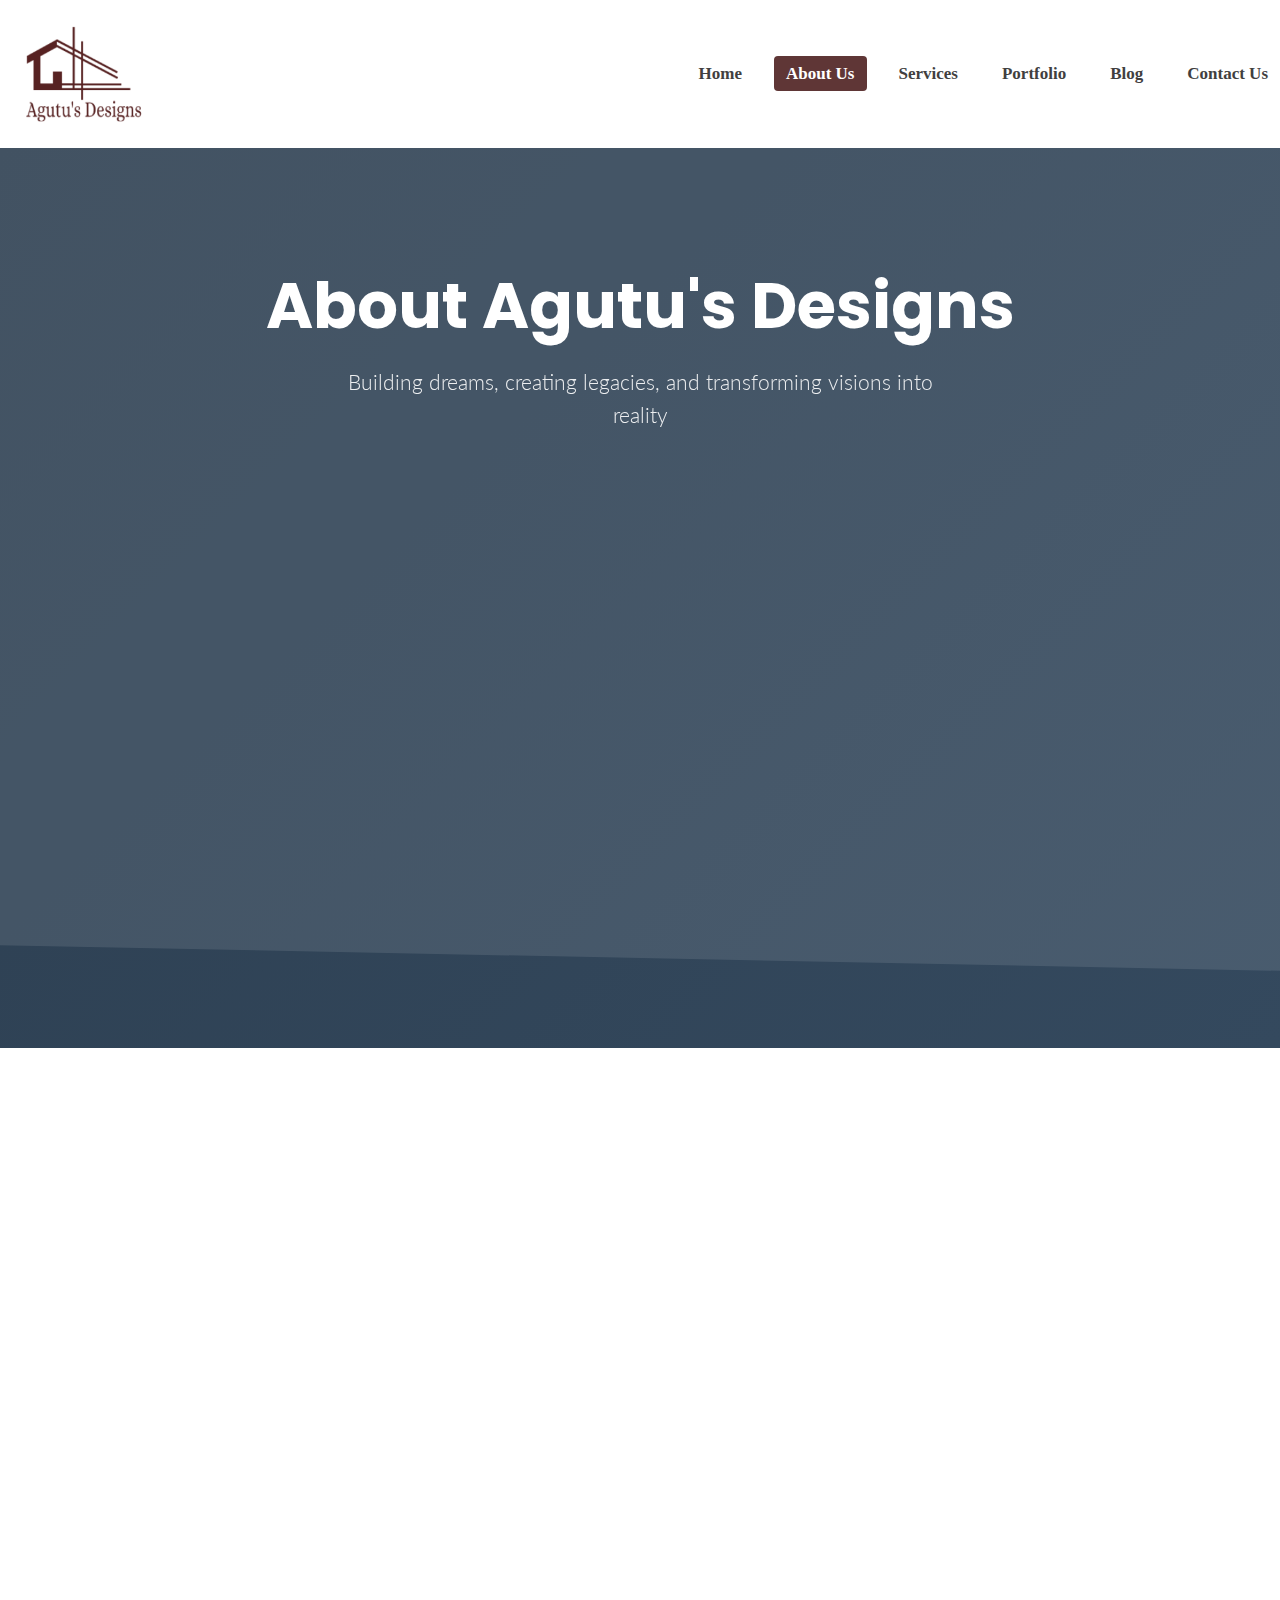
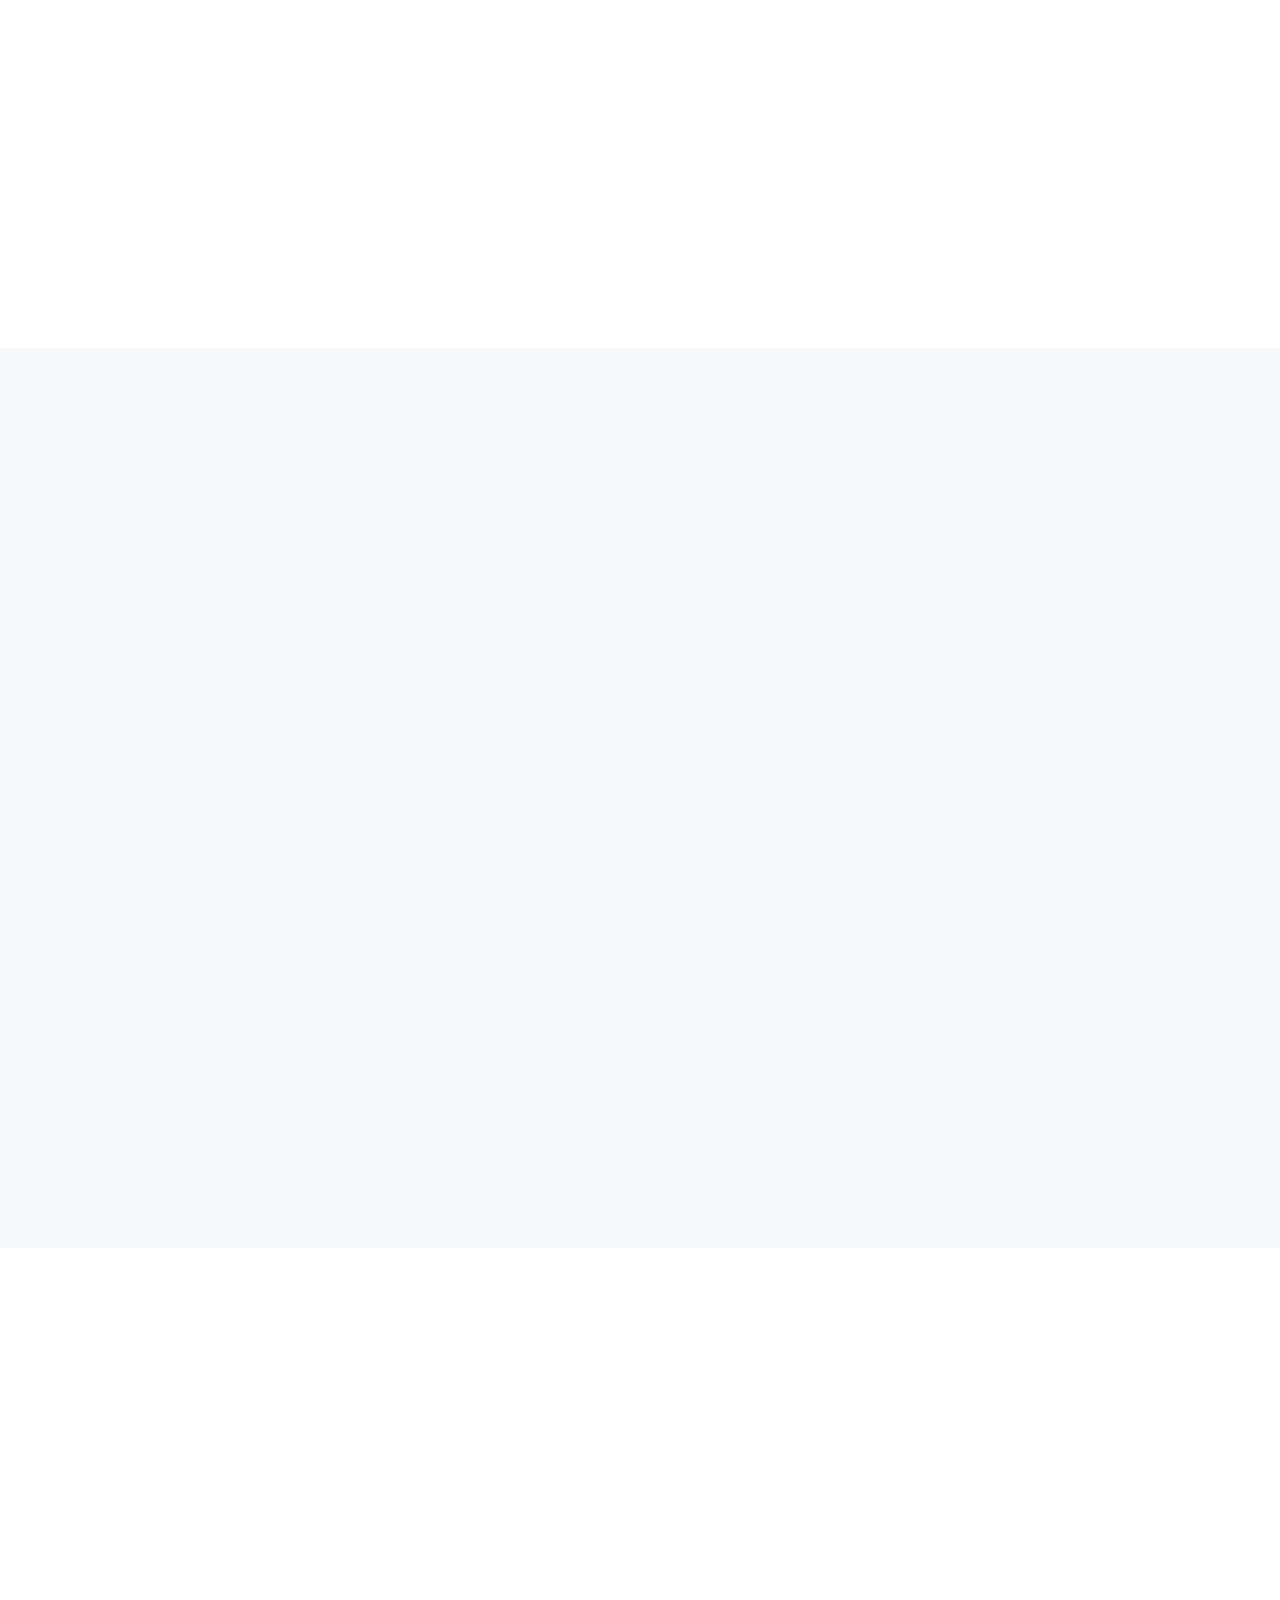
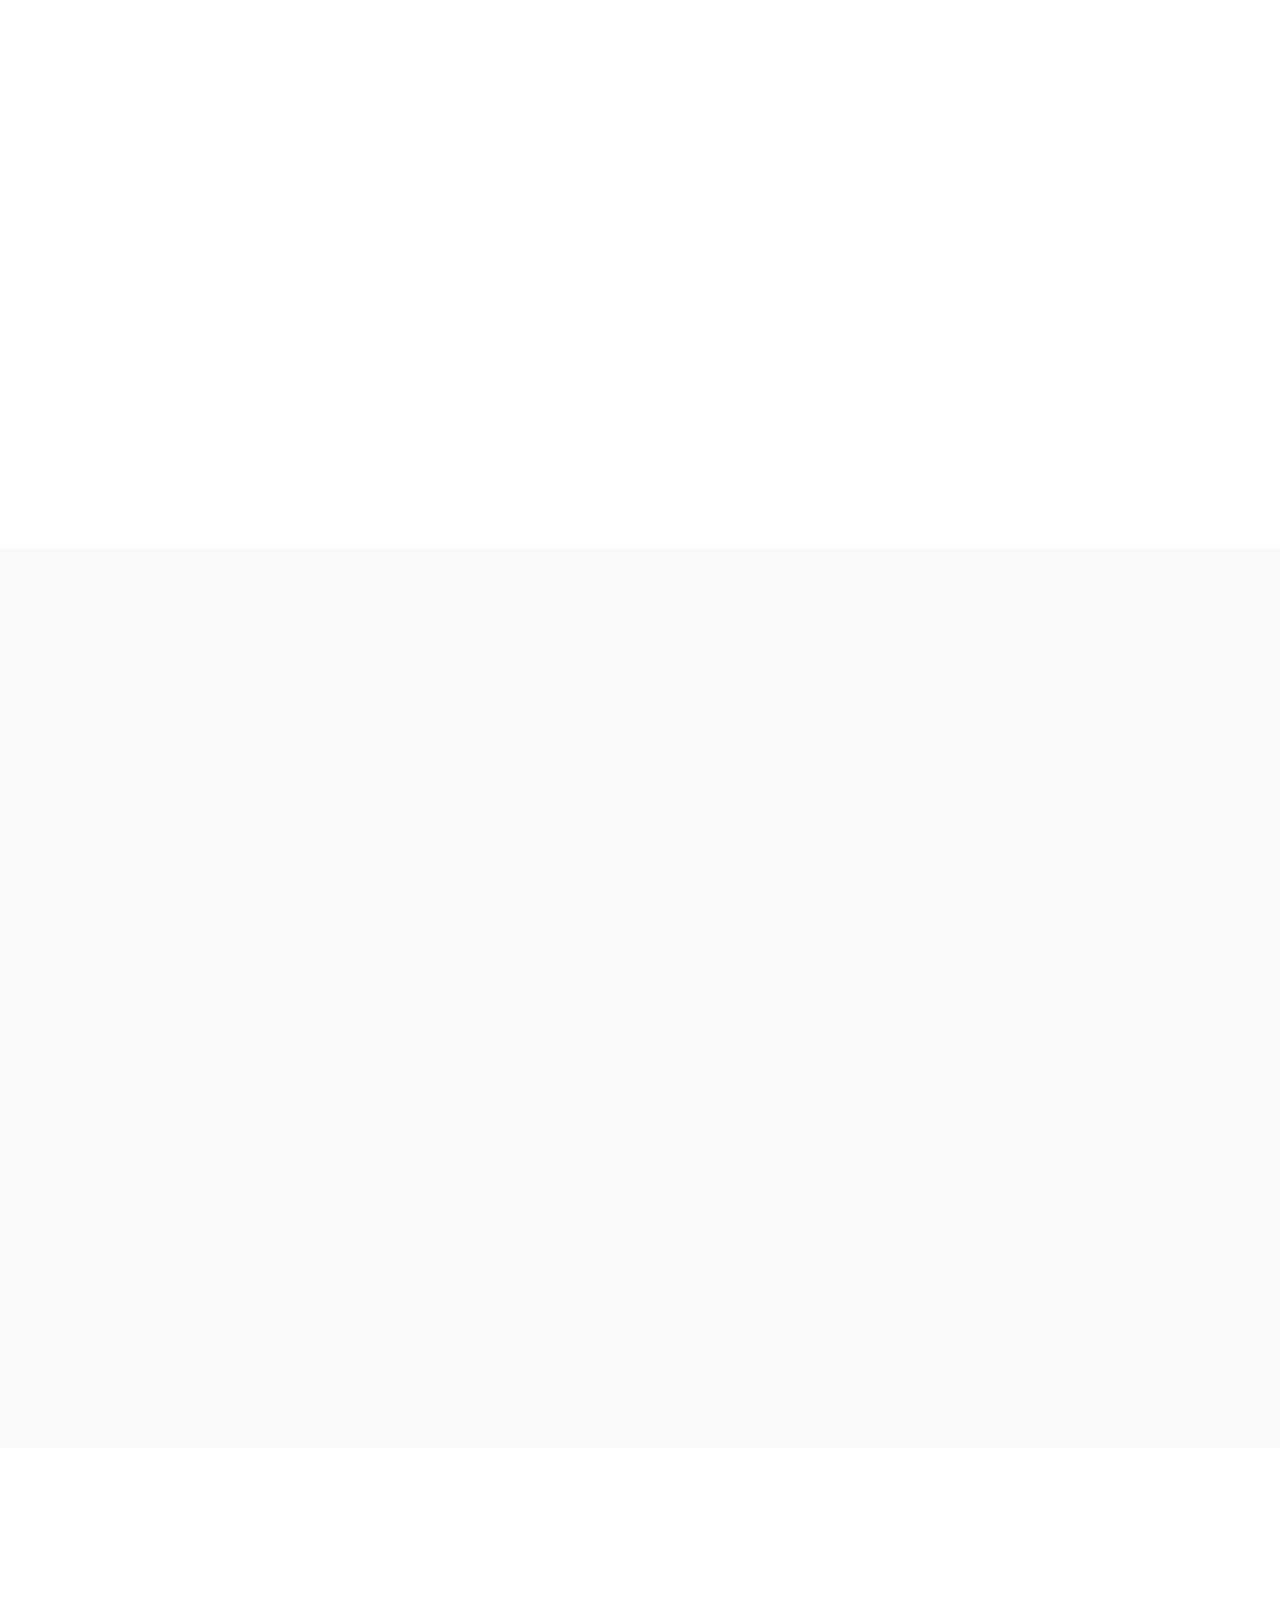
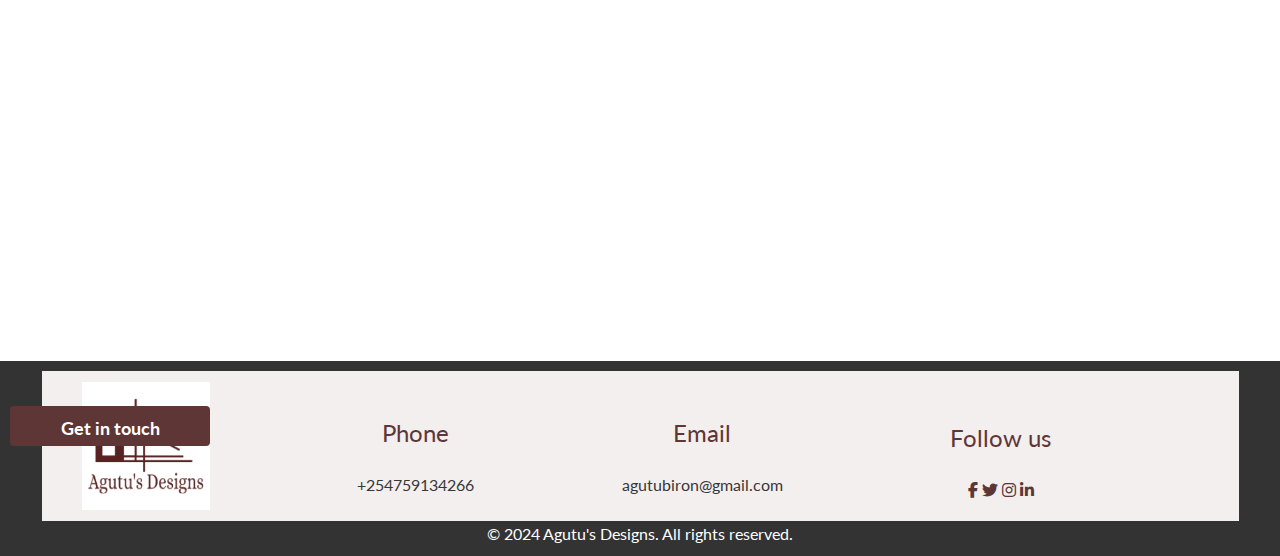
<file: about.html>
<!DOCTYPE html>
<html lang="en">
<head>
    <meta charset="UTF-8">
    <meta name="viewport" content="width=device-width, initial-scale=1.0">
    <title>About Us - Agutu's Designs | Real Estate & Construction</title>
    <link rel="stylesheet" href="styles.css">
    <link rel="stylesheet" href="https://cdnjs.cloudflare.com/ajax/libs/font-awesome/6.6.0/css/all.min.css">
    <link href="https://fonts.googleapis.com/css2?family=Poppins:wght@300;400;500;600;700&family=Lato:wght@300;400;700&display=swap" rel="stylesheet">
    <link href="https://unpkg.com/aos@2.3.1/dist/aos.css" rel="stylesheet">
</head>
<body>
    <header>
        <figure class="logo">
            <img src="/a1feb3c7a1404e7599dc599fe0329f53-free.png" alt="Agutu's Designs Logo">
            <figcaption>Agutu's Designs</figcaption>
        </figure>
        <nav>
            <ul>
                <li><a href="/index.html">Home</a></li>
                <li><a href="/about.html" style="background-color: rgb(95, 54, 54); color: white;">About Us</a></li>
                <li><a href="/services.html">Services</a></li>
                <li><a href="/portfolio.html">Portfolio</a></li>
                <li><a href="/blog.html">Blog</a></li>
                <li><a href="/contacts.html">Contact Us</a></li>
            </ul>
        </nav>

        <div class="hambuger">
            <i class="fa-solid fa-bars"></i>
        </div>
    </header>

    <main>
        <!-- Hero Section -->
        <section class="about-hero">
            <div class="hero-content" data-aos="fade-up">
                <h1>About Agutu's Designs</h1>
                <p>Building dreams, creating legacies, and transforming visions into reality</p>
            </div>
        </section>

        <!-- Company Overview -->
        <section class="company-overview">
            <div class="container">
                <div class="overview-content">
                    <div class="overview-text" data-aos="fade-right">
                        <h2>Our Story</h2>
                        <p>Founded with a vision to revolutionize the real estate and construction industry, Agutu's Designs has been at the forefront of creating exceptional spaces that blend functionality with aesthetic excellence. Our journey began with a simple belief: every project should tell a story, every space should inspire, and every client should feel heard.</p>
                        
                        <p>Over the years, we have grown from a small design firm to a comprehensive real estate and construction company, serving clients across Kenya and beyond. Our commitment to quality, innovation, and client satisfaction has earned us a reputation as one of the most trusted names in the industry.</p>
                        
                        <div class="stats-grid">
                            <div class="stat-item" data-aos="fade-up" data-aos-delay="100">
                                <h3>150+</h3>
                                <p>Projects Completed</p>
                            </div>
                            <div class="stat-item" data-aos="fade-up" data-aos-delay="200">
                                <h3>8+</h3>
                                <p>Years Experience</p>
                            </div>
                            <div class="stat-item" data-aos="fade-up" data-aos-delay="300">
                                <h3>100%</h3>
                                <p>Client Satisfaction</p>
                            </div>
                            <div class="stat-item" data-aos="fade-up" data-aos-delay="400">
                                <h3>50+</h3>
                                <p>Happy Clients</p>
                            </div>
                        </div>
                    </div>
                    <div class="overview-image" data-aos="fade-left">
                        <img src="/Screenshot_2025-09-26_21-21-00.jpg" alt="Our Team at Work">
                    </div>
                </div>
            </div>
        </section>

        <!-- Mission & Values -->
        <section class="mission-values">
            <div class="container">
                <div class="mission-content">
                    <div class="mission-text" data-aos="fade-right">
                        <h2>Our Mission</h2>
                        <p>To transform the real estate landscape by delivering innovative, sustainable, and client-focused solutions that exceed expectations. We are committed to creating spaces that not only meet functional requirements but also inspire and enhance the quality of life for our clients and communities.</p>
                    </div>
                    <div class="values-grid">
                        <div class="value-card" data-aos="fade-up" data-aos-delay="100">
                            <div class="value-icon">
                                <i class="fas fa-lightbulb"></i>
                            </div>
                            <h3>Innovation</h3>
                            <p>We embrace cutting-edge technology and creative solutions to deliver exceptional results that stand the test of time.</p>
                        </div>
                        <div class="value-card" data-aos="fade-up" data-aos-delay="200">
                            <div class="value-icon">
                                <i class="fas fa-handshake"></i>
                            </div>
                            <h3>Integrity</h3>
                            <p>We conduct business with honesty, transparency, and ethical practices, building lasting relationships based on trust.</p>
                        </div>
                        <div class="value-card" data-aos="fade-up" data-aos-delay="300">
                            <div class="value-icon">
                                <i class="fas fa-star"></i>
                            </div>
                            <h3>Excellence</h3>
                            <p>We strive for perfection in every project, maintaining the highest standards of quality and craftsmanship.</p>
                        </div>
                        <div class="value-card" data-aos="fade-up" data-aos-delay="400">
                            <div class="value-icon">
                                <i class="fas fa-users"></i>
                            </div>
                            <h3>Collaboration</h3>
                            <p>We work closely with our clients, partners, and communities to ensure every project reflects shared vision and values.</p>
                        </div>
                    </div>
                </div>
            </div>
        </section>

        <!-- Team Section -->
        <section class="team-section">
            <div class="container">
                <div class="team-intro" data-aos="fade-up">
                    <h2>Meet Our Team</h2>
                    <p>Our diverse team of architects, engineers, designers, and project managers brings together decades of experience and passion for creating exceptional spaces.</p>
                </div>
                
                <div class="team-grid">
                    <div class="team-member" data-aos="fade-up" data-aos-delay="100">
                        <div class="member-image">
                            <img src="/Screenshot_2025-10-14_02-21-56-Photoroom.png" alt="Team Member">
                        </div>
                        <div class="member-info">
                            <h3>Agutu Biron</h3>
                            <p class="position">Founder & Lead Architect</p>
                            <p class="bio">With over 8 years of experience in architectural design and construction, Agutu leads our team with vision and expertise.</p>
                            <div class="social-links">
                                <a href="#"><i class="fab fa-linkedin"></i></a>
                                <a href="#"><i class="fab fa-twitter"></i></a>
                                <a href="#"><i class="fab fa-instagram"></i></a>
                            </div>
                        </div>
                    </div>
                    
                    <div class="team-member" data-aos="fade-up" data-aos-delay="200">
                        <div class="member-image">
                            <img src="/Screenshot_2025-09-26_21-21-00.jpg" alt="Team Member">
                        </div>
                        <div class="member-info">
                            <h3>Sarah Mwangi</h3>
                            <p class="position">Senior Project Manager</p>
                            <p class="bio">Sarah ensures every project runs smoothly from conception to completion, managing timelines and quality control.</p>
                            <div class="social-links">
                                <a href="#"><i class="fab fa-linkedin"></i></a>
                                <a href="#"><i class="fab fa-twitter"></i></a>
                                <a href="#"><i class="fab fa-instagram"></i></a>
                            </div>
                        </div>
                    </div>
                    
                    <div class="team-member" data-aos="fade-up" data-aos-delay="300">
                        <div class="member-image">
                            <img src="/Screenshot_2025-10-14_02-21-56-Photoroom.png" alt="Team Member">
                        </div>
                        <div class="member-info">
                            <h3>James Kiprotich</h3>
                            <p class="position">Lead Engineer</p>
                            <p class="bio">James brings technical expertise and structural engineering knowledge to ensure every project is built to last.</p>
                            <div class="social-links">
                                <a href="#"><i class="fab fa-linkedin"></i></a>
                                <a href="#"><i class="fab fa-twitter"></i></a>
                                <a href="#"><i class="fab fa-instagram"></i></a>
                            </div>
                        </div>
                    </div>
                </div>
            </div>
        </section>

        <!-- Why Choose Us -->
        <section class="why-choose-us">
            <div class="container">
                <div class="why-content">
                    <div class="why-text" data-aos="fade-right">
                        <h2>Why Choose Agutu's Designs?</h2>
                        <p>We understand that choosing the right partner for your real estate and construction needs is crucial. Here's what sets us apart:</p>
                        
                        <div class="features-list">
                            <div class="feature-item" data-aos="fade-right" data-aos-delay="100">
                                <i class="fas fa-check-circle"></i>
                                <div>
                                    <h4>End-to-End Solutions</h4>
                                    <p>From initial design to final construction, we handle every aspect of your project.</p>
                                </div>
                            </div>
                            <div class="feature-item" data-aos="fade-right" data-aos-delay="200">
                                <i class="fas fa-check-circle"></i>
                                <div>
                                    <h4>Quality Assurance</h4>
                                    <p>Rigorous quality control processes ensure every project meets our high standards.</p>
                                </div>
                            </div>
                            <div class="feature-item" data-aos="fade-right" data-aos-delay="300">
                                <i class="fas fa-check-circle"></i>
                                <div>
                                    <h4>Timely Delivery</h4>
                                    <p>We respect your time and deliver projects on schedule without compromising quality.</p>
                                </div>
                            </div>
                            <div class="feature-item" data-aos="fade-right" data-aos-delay="400">
                                <i class="fas fa-check-circle"></i>
                                <div>
                                    <h4>Client-Centric Approach</h4>
                                    <p>Your vision is our priority. We listen, understand, and deliver exactly what you need.</p>
                                </div>
                            </div>
                        </div>
                    </div>
                    <div class="why-image" data-aos="fade-left">
                        <img src="/Screenshot_2025-10-14_02-21-56-Photoroom.png" alt="Why Choose Us">
                    </div>
                </div>
            </div>
        </section>

        <!-- CTA Section -->
        <div class="cta-section" data-aos="fade-up">
            <h2>Ready to Work With Us?</h2>
            <p>Let's discuss your project and see how we can bring your vision to life.</p>
            <a href="/contacts.html" class="cta-button">Start Your Project</a>
        </div>
    </main>

    <footer>
        <div class="container">
            <div>
                <figure class="logo">
                    <img src="/a1feb3c7a1404e7599dc599fe0329f53-free.png" alt="Agutu's Designs Logo">
                </figure>
            </div>
            <div>
                <h3>Phone</h3>
                <h4 style="color: rgb(56, 55, 55);">+254759134266</h4>
            </div>
            <div>
                <h3>Email</h3>
                <h4 style="color: rgb(56, 55, 55);">agutubiron@gmail.com</h4>
            </div>
            <div class="social-media">
                <h3>Follow us</h3>
                <div class="favicons">
                <a href="#"><i class="fa-brands fa-facebook-f" style="color: rgb(95, 54, 54); ;"></i></a>
                <a href="#"><i class="fa-brands fa-twitter" style="color: rgb(95, 54, 54); ;"></i></a>
                <a href="#"><i class="fa-brands fa-instagram" style="color: rgb(95, 54, 54); ;"></i></a>
                <a href="#"><i class="fa-brands fa-linkedin-in" style="color: rgb(95, 54, 54); ;"></i></a>
                </div>
            </div>
            <div>
                <button class="get-in-touch">Get in touch</button>
            </div>
        </div>
        <div>
            <p>&copy; 2024 Agutu's Designs. All rights reserved.</p>
        </div>
    </footer>

    <!-- AOS Animation Library -->
    <script src="https://unpkg.com/aos@2.3.1/dist/aos.js"></script>
    <script>
        AOS.init({
            duration: 1000,
            once: true,
            offset: 100
        });
    </script>
</body>
</html>
</file>
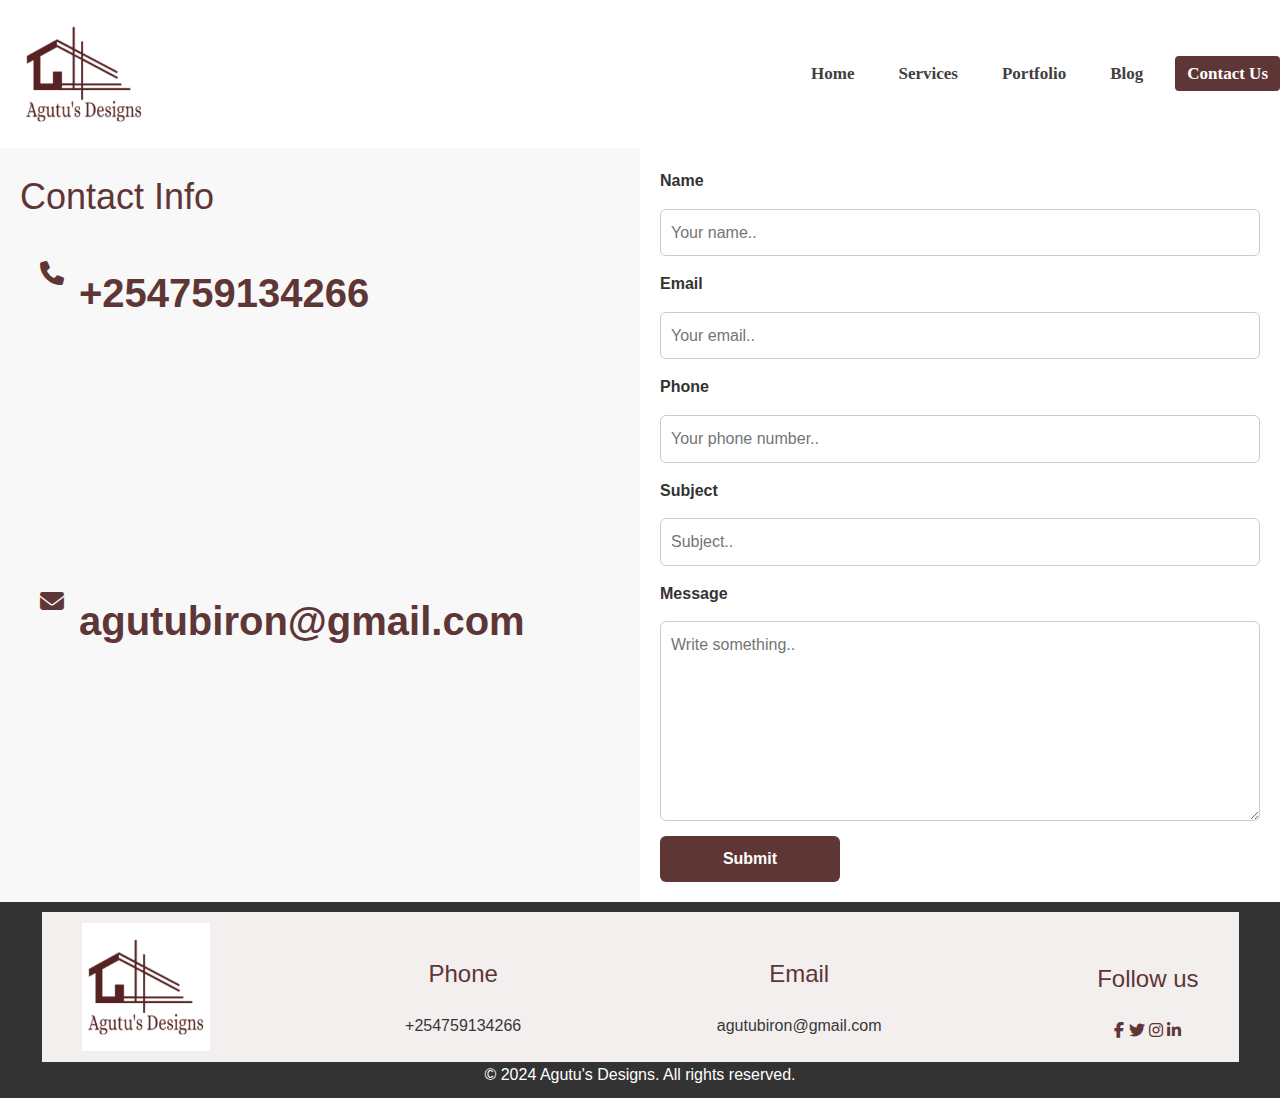
<file: contacts.html>
<!DOCTYPE html>
<html lang="en">
<head>
    <meta charset="UTF-8">
    <meta name="viewport" content="width=, initial-scale=1.0">
    <title>Artmate Designs</title>
    <link rel="stylesheet" href="styles.css">
     <link rel="stylesheet" href="https://cdnjs.cloudflare.com/ajax/libs/font-awesome/6.6.0/css/all.min.css">
</head>
<body>
     <header>
        <figure class="logo">
            <img src="/a1feb3c7a1404e7599dc599fe0329f53-free.png" alt="Agutu's Designs Logo">
            <figcaption>Agutu's Designs</figcaption>
        </figure>
        <nav>
            <ul>
                <li><a href="/index.html" >Home</a></li>
                <li><a href="/services.html">Services</a></li>
                <li><a href="/portfolio.html">Portfolio</a></li>
                <li><a href="/blog.html">Blog</a></li>
                <li><a href="/contacts.html" style="background-color: rgb(95, 54, 54); color: white;">Contact Us</a></li>
            </ul>
        </nav>

        <div class="hambuger">
            <i class="fa-solid fa-bars"></i>
        </div>
    </header>


    <main>
        <form action="">
            <div class="contact-info">
                <h3><b><i>Contact Info</i></b></h3>
                <div>
                     <i class="fa-solid fa-phone"></i>
                     <h2>+254759134266</h2>
                </div>
                <div>
                    <i class="fa-solid fa-envelope"></i>
                    <h2>agutubiron@gmail.com</h2>
                </div>
    
            </div>
           <div>
            <label for="Name">Name</label>
            <input type="text" id="Name" name="Name" placeholder="Your name.." required>

            <label for="Email">Email</label>
            <input type="email" id="Email" name="Email" placeholder="Your email.." required>

            <label for="Phone">Phone</label>
            <input type="tel" id="Phone" name="Phone" placeholder="Your phone number.." required>

            <label for="Subject">Subject</label>
            <input type="text" id="Subject" name="Subject" placeholder="Subject.." required>
            
            <label for="Message">Message</label>
            <textarea id="Message" name="Message" placeholder="Write something.." style="height:200px" required></textarea>
            <input type="submit" value="Submit">
           </div>
        </form>
    </main>
     <footer>
            <div class="container">
                <div>
                    <figure class="logo">
                        <img src="/a1feb3c7a1404e7599dc599fe0329f53-free.png" alt="Agutu's Designs Logo">
                    </figure>
                </div>
                <div>
                    <h3>Phone</h3>
                    <h4 style="color: rgb(56, 55, 55);">+254759134266</h4>
                </div>
                <div>
                    <h3>Email</h3>
                    <h4 style="color: rgb(56, 55, 55);">agutubiron@gmail.com</h4>
                </div>
                <div class="social-media">
                    <h3>Follow us</h3>
                    <div class="favicons">
                    <a href="#"><i class="fa-brands fa-facebook-f" style="color: rgb(95, 54, 54); ;"></i></a>
                    <a href="#"><i class="fa-brands fa-twitter" style="color: rgb(95, 54, 54); ;"></i></a>
                    <a href="#"><i class="fa-brands fa-instagram" style="color: rgb(95, 54, 54); ;"></i></a>
                    <a href="#"><i class="fa-brands fa-linkedin-in" style="color: rgb(95, 54, 54); ;"></i></a>
                    </div>
                </div>
            </div>
            <div>
                <p>&copy; 2024 Agutu's Designs. All rights reserved.</p>
            </div>
    </footer>
</body>
</html>
</file>
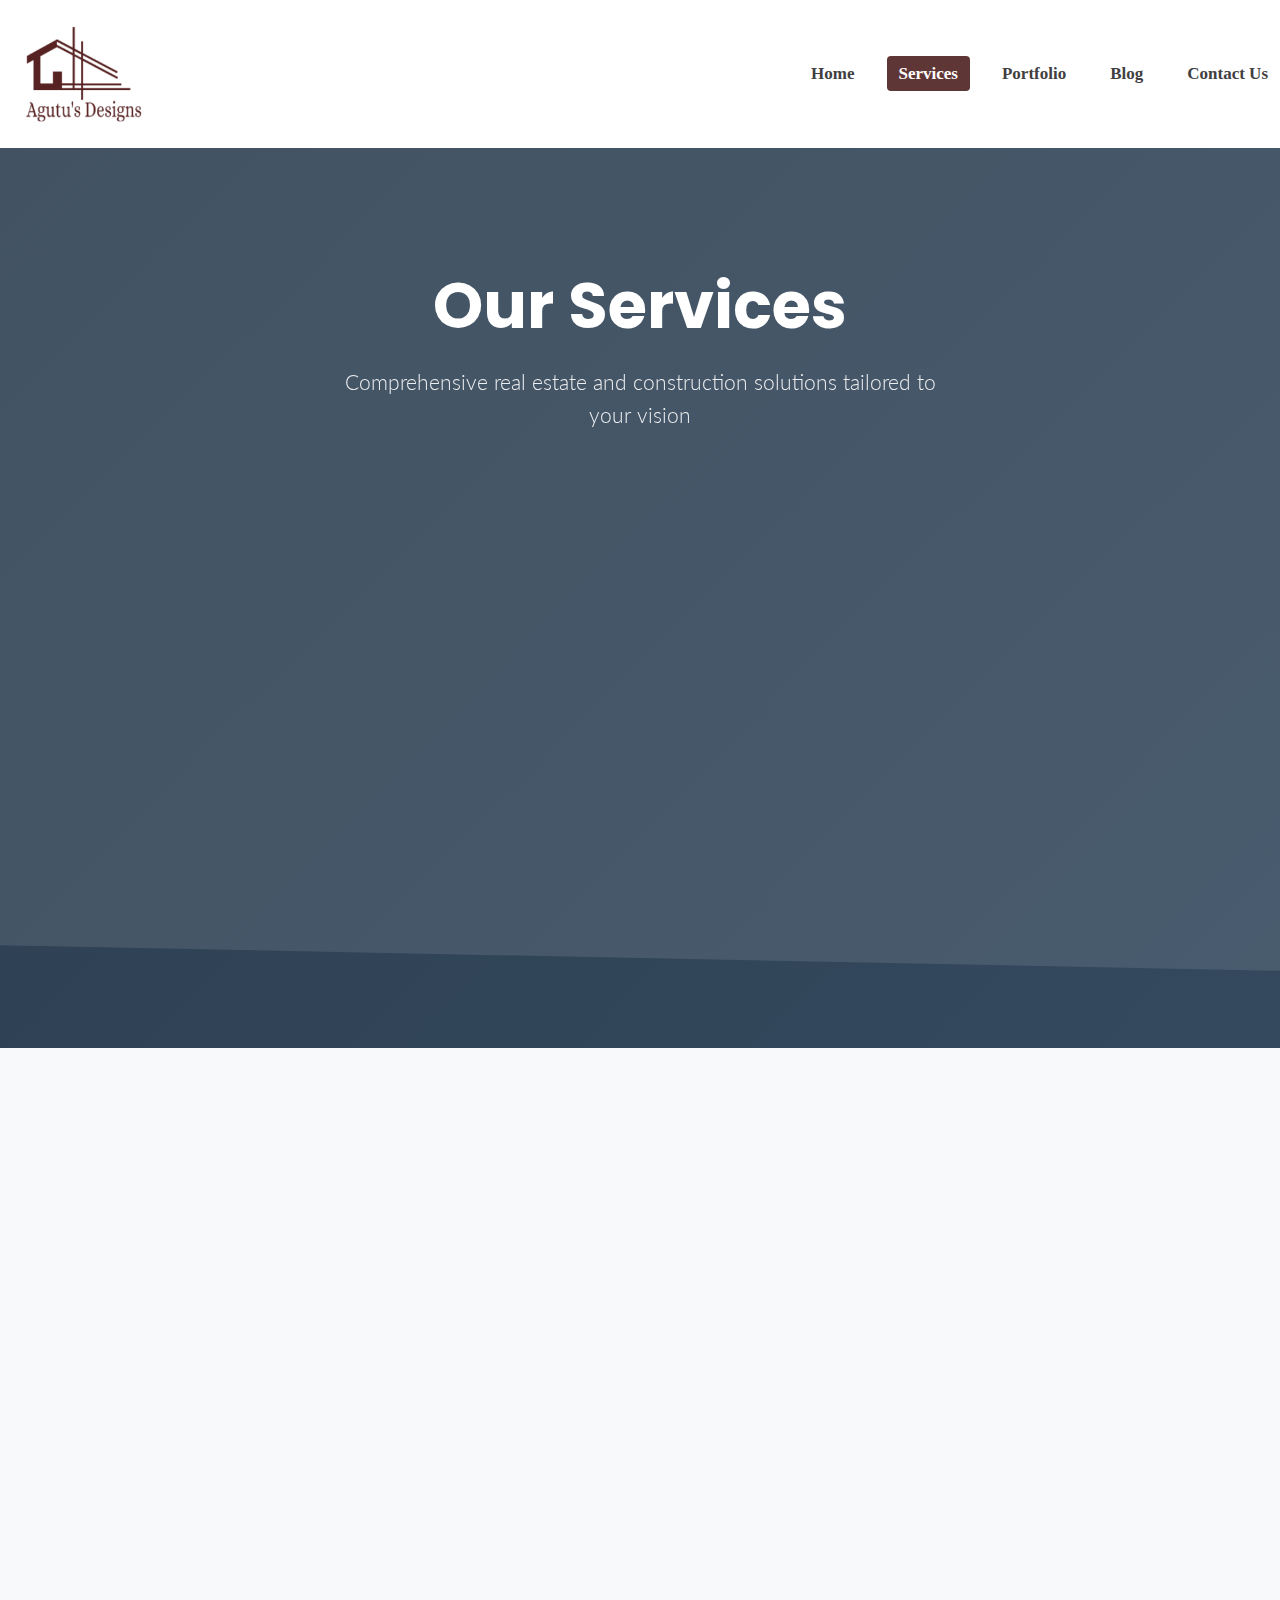
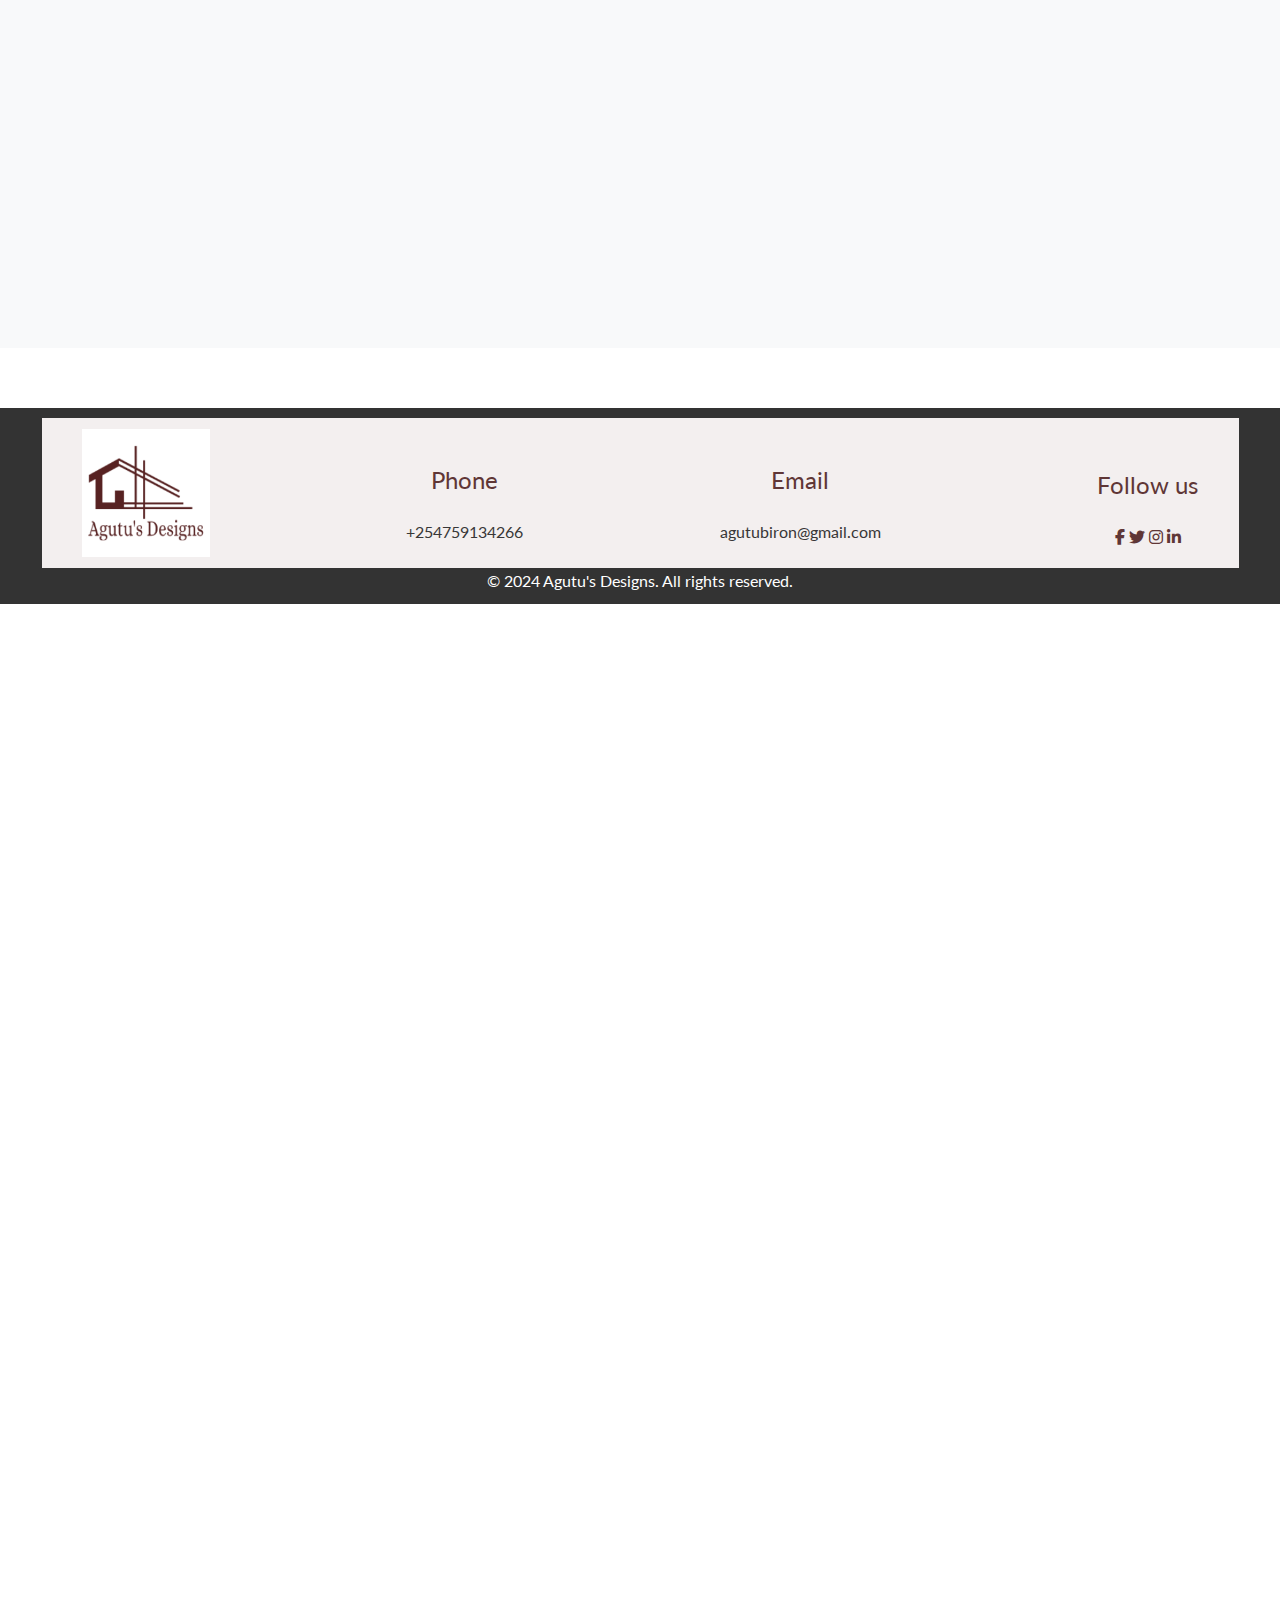
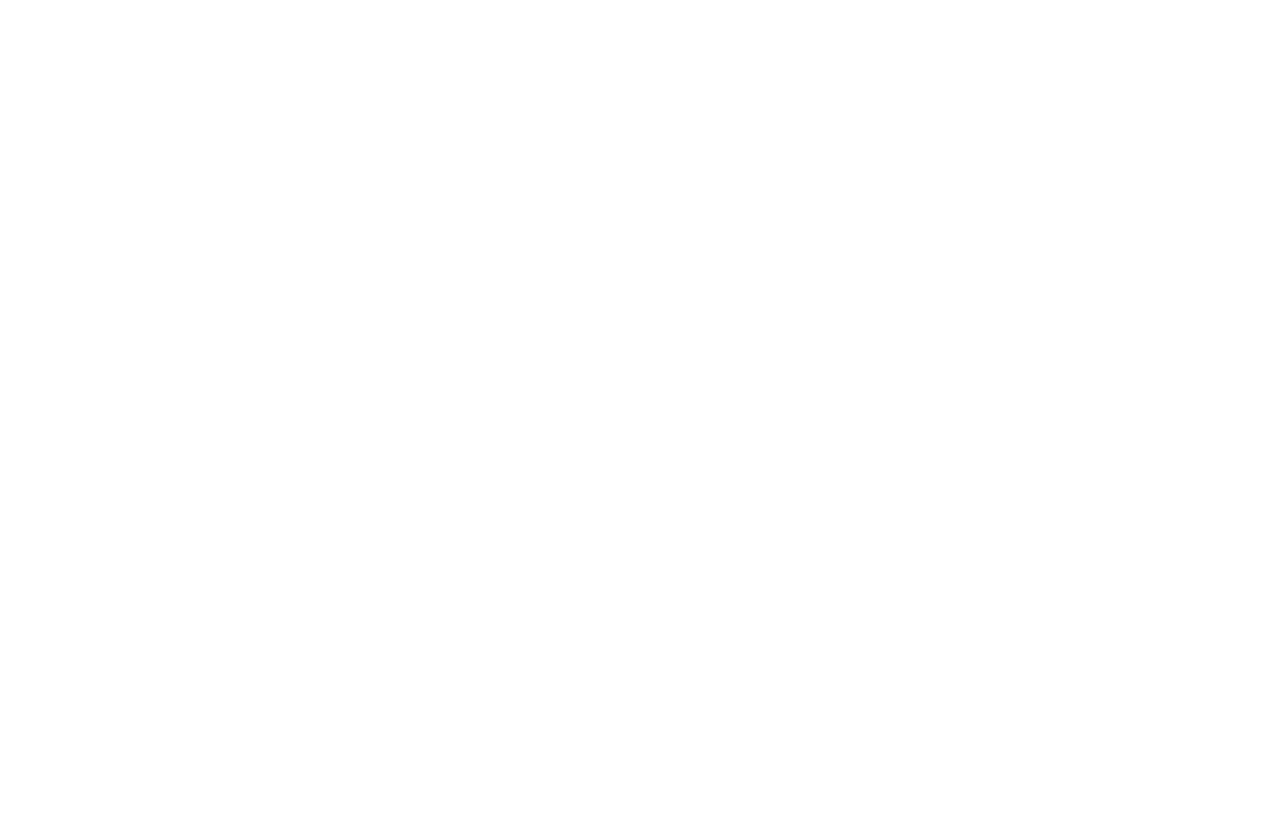
<file: services.html>
<!DOCTYPE html>
<html lang="en">
<head>
    <meta charset="UTF-8">
    <meta name="viewport" content="width=device-width, initial-scale=1.0">
    <title>Services - Agutu's Designs | Real Estate & Construction</title>
    <link rel="stylesheet" href="styles.css">
    <link rel="stylesheet" href="https://cdnjs.cloudflare.com/ajax/libs/font-awesome/6.6.0/css/all.min.css">
    <link href="https://fonts.googleapis.com/css2?family=Poppins:wght@300;400;500;600;700&family=Lato:wght@300;400;700&display=swap" rel="stylesheet">
    <link href="https://unpkg.com/aos@2.3.1/dist/aos.css" rel="stylesheet">
</head>
<body>
    <header>
            <figure class="logo">
                <img src="/a1feb3c7a1404e7599dc599fe0329f53-free.png" alt="Agutu's Designs Logo">
                <figcaption>Agutu's Designs</figcaption>
            </figure>
            <nav>
                <ul>
                    <li><a href="/index.html">Home</a></li>
                    <li><a href="/services.html" style="background-color: rgb(95, 54, 54); color: white;">Services</a></li>
                    <li><a href="/portfolio.html">Portfolio</a></li>
                    <li><a href="/blog.html">Blog</a></li>
                    <li><a href="/contacts.html">Contact Us</a></li>
                </ul>
            </nav>

            <div class="hambuger">
                <i class="fa-solid fa-bars"></i>
            </div>
        </header>

    <main>
        <!-- Hero Section -->
        <section class="services-hero">
            <div class="hero-content" data-aos="fade-up">
                <h1>Our Services</h1>
                <p>Comprehensive real estate and construction solutions tailored to your vision</p>
            </div>
        </section>

        <!-- Services Grid -->
        <section class="services-grid">
            <div class="container">
                <div class="services-intro" data-aos="fade-up">
                    <h2>What We Offer</h2>
                    <p>From architectural design to complete construction, we provide end-to-end real estate solutions that transform your dreams into reality.</p>
                </div>

                <div class="services-cards">
                    <!-- Service 1 -->
                    <div class="service-card" data-aos="fade-up" data-aos-delay="100">
                        <div class="service-icon">
                            <i class="fas fa-drafting-compass"></i>
                        </div>
                        <h3>Architectural Design</h3>
                        <p>Custom architectural solutions that blend functionality with aesthetic appeal, creating spaces that inspire and endure.</p>
                        <ul>
                            <li>Residential Design</li>
                            <li>Commercial Planning</li>
                            <li>3D Visualization</li>
                            <li>Building Permits</li>
                        </ul>
                    </div>

                    <!-- Service 2 -->
                    <div class="service-card" data-aos="fade-up" data-aos-delay="200">
                        <div class="service-icon">
                            <i class="fas fa-hammer"></i>
                        </div>
                        <h3>Construction & Build</h3>
                        <p>Complete construction services from foundation to finishing, ensuring quality craftsmanship and timely delivery.</p>
                        <ul>
                            <li>New Construction</li>
                            <li>Project Management</li>
                            <li>Quality Control</li>
                            <li>Timeline Management</li>
                        </ul>
                    </div>

                    <!-- Service 3 -->
                    <div class="service-card" data-aos="fade-up" data-aos-delay="300">
                        <div class="service-icon">
                            <i class="fas fa-home"></i>
                        </div>
                        <h3>Property Development</h3>
                        <p>Strategic property development services that maximize value and potential of your real estate investments.</p>
                        <ul>
                            <li>Land Acquisition</li>
                            <li>Feasibility Studies</li>
                            <li>Market Analysis</li>
                            <li>Investment Planning</li>
                        </ul>
                    </div>

                    <!-- Service 4 -->
                    <div class="service-card" data-aos="fade-up" data-aos-delay="400">
                        <div class="service-icon">
                            <i class="fas fa-paint-roller"></i>
                        </div>
                        <h3>Interior Design</h3>
                        <p>Transform your spaces with our interior design expertise, creating environments that reflect your style and needs.</p>
                        <ul>
                            <li>Space Planning</li>
                            <li>Color Consultation</li>
                            <li>Furniture Selection</li>
                            <li>Lighting Design</li>
                        </ul>
                    </div>

                    <!-- Service 5 -->
                    <div class="service-card" data-aos="fade-up" data-aos-delay="500">
                        <div class="service-icon">
                            <i class="fas fa-tools"></i>
                        </div>
                        <h3>Renovation & Remodeling</h3>
                        <p>Breathe new life into existing properties with our comprehensive renovation and remodeling services.</p>
                        <ul>
                            <li>Kitchen Remodeling</li>
                            <li>Bathroom Renovation</li>
                            <li>Structural Updates</li>
                            <li>Energy Efficiency</li>
                        </ul>
                    </div>

                    <!-- Service 6 -->
                    <div class="service-card" data-aos="fade-up" data-aos-delay="600">
                        <div class="service-icon">
                            <i class="fas fa-building"></i>
                        </div>
                        <h3>Property Management</h3>
                        <p>Professional property management services to maintain and enhance the value of your real estate investments.</p>
                        <ul>
                            <li>Tenant Relations</li>
                            <li>Maintenance Coordination</li>
                            <li>Financial Reporting</li>
                            <li>Legal Compliance</li>
                        </ul>
                    </div>
                </div>

                <!-- Process Section -->
                <div class="process-section" data-aos="fade-up">
                    <h2>Our Process</h2>
                    <div class="process-steps">
                        <div class="process-step" data-aos="fade-right" data-aos-delay="100">
                            <div class="step-number">1</div>
                            <h3>Consultation</h3>
                            <p>We begin with a detailed consultation to understand your vision, requirements, and budget.</p>
                        </div>
                        <div class="process-step" data-aos="fade-right" data-aos-delay="200">
                            <div class="step-number">2</div>
                            <h3>Planning & Design</h3>
                            <p>Our team creates comprehensive plans and 3D visualizations to bring your project to life.</p>
                        </div>
                        <div class="process-step" data-aos="fade-right" data-aos-delay="300">
                            <div class="step-number">3</div>
                            <h3>Execution</h3>
                            <p>We manage every aspect of construction with quality control and regular progress updates.</p>
                        </div>
                        <div class="process-step" data-aos="fade-right" data-aos-delay="400">
                            <div class="step-number">4</div>
                            <h3>Delivery</h3>
                            <p>Final walkthrough and handover of your completed project, ready for you to enjoy.</p>
                        </div>
                    </div>
                </div>

                <!-- CTA Section -->
                <div class="cta-section" data-aos="fade-up">
                    <h2>Ready to Start Your Project?</h2>
                    <p>Let's discuss how we can help bring your real estate vision to life.</p>
                    <a href="/contacts.html" class="cta-button">Get Free Consultation</a>
                </div>
            </div>
        </section>
    </main>
    <footer>
            <div class="container">
                <div>
                    <figure class="logo">
                        <img src="/a1feb3c7a1404e7599dc599fe0329f53-free.png" alt="Agutu's Designs Logo">
                    </figure>
                </div>
                <div>
                    <h3>Phone</h3>
                    <h4 style="color: rgb(56, 55, 55);">+254759134266</h4>
                </div>
                <div>
                    <h3>Email</h3>
                    <h4 style="color: rgb(56, 55, 55);">agutubiron@gmail.com</h4>
                </div>
                <div class="social-media">
                    <h3>Follow us</h3>
                    <div class="favicons">
                    <a href="#"><i class="fa-brands fa-facebook-f" style="color: rgb(95, 54, 54); ;"></i></a>
                    <a href="#"><i class="fa-brands fa-twitter" style="color: rgb(95, 54, 54); ;"></i></a>
                    <a href="#"><i class="fa-brands fa-instagram" style="color: rgb(95, 54, 54); ;"></i></a>
                    <a href="#"><i class="fa-brands fa-linkedin-in" style="color: rgb(95, 54, 54); ;"></i></a>
                    </div>
                </div>
                <!-- <div>
                    <button class="get-in-touch">Get in touch</button>
                </div> -->
            </div>
            <div>
                <p>&copy; 2024 Agutu's Designs. All rights reserved.</p>
            </div>
    </footer>

    <!-- AOS Animation Library -->
    <script src="https://unpkg.com/aos@2.3.1/dist/aos.js"></script>
    <script>
        AOS.init({
            duration: 1000,
            once: true,
            offset: 100
        });

        // Mobile menu functionality
        document.addEventListener('DOMContentLoaded', function() {
            const hamburger = document.querySelector('.hambuger');
            const nav = document.querySelector('nav ul');
            
            if (hamburger && nav) {
                hamburger.addEventListener('click', function() {
                    nav.classList.toggle('active');
                    hamburger.classList.toggle('active');
                });
                
                const navLinks = nav.querySelectorAll('a');
                navLinks.forEach(link => {
                    link.addEventListener('click', function() {
                        nav.classList.remove('active');
                        hamburger.classList.remove('active');
                    });
                });
                
                document.addEventListener('click', function(event) {
                    if (!hamburger.contains(event.target) && !nav.contains(event.target)) {
                        nav.classList.remove('active');
                        hamburger.classList.remove('active');
                    }
                });
            }
        });
    </script>
</body>
</html>
</file>
<file: styles.css>
* {
    margin: 0;
    padding: 0;
    box-sizing: border-box;
    text-decoration: none;
    list-style: none;
    background: none;
    font: inherit;
    box-sizing: border-box;
}

/* Import Google Fonts */
@import url('https://fonts.googleapis.com/css2?family=Poppins:wght@300;400;500;600;700&family=Lato:wght@300;400;700&display=swap');

body {
    display: block;
    height: 100%;
    width: 100%;
    overflow-x: hidden;
    margin: 0;
    position: relative;
    font-family: 'Lato', sans-serif;
    line-height: 1.6;
    color: #333;
}

header {
    background-color: white;
    color: white;
    padding: 10px 0;
    text-align: center;
    display: flex;
    justify-content: space-between; 
    align-items: center;
    position: relative;
    z-index: 100;
}

.hambuger {
    color: rgb(95, 54, 54);
    display: none;
    font-size: 24px;
    cursor: pointer;
    color: rgb(95, 54, 54);
    margin-right: 20px;
    transition: transform 0.3s ease;
}

.hambuger.active {
    transform: rotate(90deg);
}

/* Mobile menu styles */
@media (max-width: 767px) {
    .hambuger {
        display: block;
        position: absolute;
        top: 20px;
        right: 20px;
        z-index: 1000;
    }
    
    nav ul {
        position: fixed;
        top: 0;
        right: -100%;
        width: 250px;
        height: 100vh;
        background: white;
        flex-direction: column;
        justify-content: flex-start;
        align-items: center;
        padding-top: 80px;
        box-shadow: -5px 0 15px rgba(0, 0, 0, 0.1);
        transition: right 0.3s ease;
        z-index: 999;
    }
    
    nav ul.active {
        right: 0;
    }
    
    nav ul li {
        margin: 15px 0;
    }
    
    nav ul li a {
        font-size: 16px;
        padding: 15px 25px;
        display: block;
        width: 100%;
        text-align: center;
        border-radius: 8px;
        transition: all 0.3s ease;
    }
    
    nav ul li a:hover {
        background-color: rgb(95, 54, 54);
        color: white;
    }
    
    /* Overlay for mobile menu */
    nav ul::before {
        content: '';
        position: fixed;
        top: 0;
        left: 0;
        width: 100vw;
        height: 100vh;
        background: rgba(0, 0, 0, 0.5);
        opacity: 0;
        visibility: hidden;
        transition: all 0.3s ease;
        z-index: -1;
    }
    
    nav ul.active::before {
        opacity: 1;
        visibility: visible;
    }
}

nav ul {
    display: flex;
    gap: 20px;
}

nav ul li a {
    position: relative;
    color: rgb(65, 63, 63);
    font-size: 17px;
    font-family: 'Georgia', 'Times New Roman', Times, serif;
    font-weight: bold;
    padding: 8px 12px;
    border-radius: 4px;
    transition: background-color 0.3s, color 0.3s;
    text-decoration: none;
}

/* Create the underline effect */
nav ul li a::after {
    content: "";
    position: absolute;
    left: 0;
    bottom: 0;
    width: 0%;
    height: 2px;
    background-color: #007bff;
    transition: width 0.3s ease;
}

nav ul li a:hover::after {
    width: 100%;
}

nav ul li a:hover {
    color: #007bff;
}

nav ul li a.active {
    color: #007bff;
}

nav ul li a.active::after {
    content: "";
    position: absolute;
    left: 0;
    bottom: 0;
    width: 100%;
    height: 2px;
    background-color: #007bff;
}



.logo {
    display: flex;
    align-items: center;
}

.logo  img {
    height: 8rem;
    width: auto;
    margin-left: 20px;
}

h1 {
    color: rgb(95, 54, 54);
    font-size: 36px;
    margin-bottom: 20px;
    margin: 0;
}

h3 {
    color: rgb(95, 54, 54);
    font-size: 24px;
    margin-bottom: 20px;
    margin: 0;
}

/* ############################### Main ######################################################### */

main {
    display: flex;
    flex-direction: column;
}

button {
    background-color: rgb(95, 54, 54);
    color: white;
    font-size: 18px;
    font-weight: bold;
    padding: 8px 12px;
    border-radius: 4px;
    transition: background-color 0.3s, color 0.3s;
    border: 1px solid #333;
    position: absolute;
    bottom: 100px;
    left: 0;
    width: 150px;
}

section {
   height: 100vh;
  display: flex;
}

.hero {
    background-color: rgb(252, 247, 247);
    height: 100vh;
    padding: 0 20px;
}

.features {
    background-color: rgb(255, 252, 252);
    height: 100vh;
    padding: 0 20px;
}

.services {
    background-color: white;
    height: 100vh;
    padding: 0 20px;
}

.description {
    flex: 1; 
  padding: 20px;
  position: relative;
}

.image {
  flex: 1;
  padding: 20px;
}

/* ########################################################### Form ############################################### */
form {
    display: flex;
}

.contact-info {
    flex: 1;
    border: none;
    background-color: #f8f8f8;;
}

.contact-info div {
    display: flex;
    flex-direction: row;
    margin-bottom: 8px;
}

.contact-info h1 {
    margin-bottom: 20px;
    color: rgb(95, 54, 54);
    
}

.contact-info i {
  font-size: 1.5em; 
  color: rgb(95, 54, 54);
}

form div {
    display: flex;
    flex: 1;
    padding: 20px;
    flex-direction: column;
    gap: 15px;
}

 form label {
      font-weight: bold;
      color: #333;
    }

    form input[type="text"],
    form input[type="email"],
    form input[type="tel"],
    form input[type="submit"],
    form textarea {
      padding: 10px;
      border: 1px solid #ccc;
      border-radius: 6px;
      font-size: 1em;
      width: 100%;
      box-sizing: border-box;
    }

     form textarea {
      resize: vertical;
      min-height: 120px;
    }

      form input[type="submit"] {
      background-color: rgb(95, 54, 54);
      color: white;
      border: none;
      cursor: pointer;
      transition: background 0.3s;
      font-weight: bold;
      width: 30%;
    }

    form input[type="submit"]:hover {
      background-color: rgb(124, 79, 79);
    }

    

/* ############################ Footer ############################################################3 */
footer {
    bottom: 0;
    left: 0;
    width: 100%; 
    background: #333;
    color: white;
    text-align: center;
    padding: 10px;
}

.social-media {
    margin-top: 10px;
}

.container {
    background-color: rgb(243, 239, 239);
    width: 95%;
    margin: 0 auto; 
    height: 150px;
    display: flex;
    align-items: center;
    justify-content: space-between;
    padding: 0 20px;
    box-sizing: border-box;
}

.container h3 {
    padding: 20px;
}

.get-in-touch {
    background-color: rgb(95, 54, 54);
    border: none;
    color: white;
    width: 200px;
    height: 40px;
    margin: 10px;
}
.get-in-touch:hover {
    background-color: rgb(218, 211, 211);
    color: rgb(95, 54, 54);
    cursor: pointer;
}
/* ==================== COMPREHENSIVE RESPONSIVE DESIGN ==================== */

/* Large Desktop Screens (1200px and up) */
@media (min-width: 1200px) {
    .container {
        max-width: 1400px;
    }
    
    .hero-content h1 {
        font-size: 4.5rem;
    }
    
    .section-header h2 {
        font-size: 3rem;
    }
}

/* Desktop Screens (992px to 1199px) */
@media (max-width: 1199px) and (min-width: 992px) {
    .hero-content h1 {
        font-size: 3.5rem;
    }
    
    .services-grid {
        grid-template-columns: repeat(2, 1fr);
    }
    
    .projects-grid {
        grid-template-columns: repeat(2, 1fr);
    }
}

/* Tablet Screens (768px to 991px) */
@media (max-width: 991px) and (min-width: 768px) {
    header {
        padding: 15px 20px;
    }
    
    .logo img {
        height: 5rem;
    }
    
    nav ul {
        gap: 15px;
    }
    
    nav ul li a {
        font-size: 16px;
        padding: 10px 15px;
    }
    
    .hero-content h1 {
        font-size: 3rem;
    }
    
    .hero-content p {
        font-size: 1.2rem;
    }
    
    .hero-stats {
        gap: 40px;
    }
    
    .hero-stats .stat-item h3 {
        font-size: 2rem;
    }
    
    .services-grid {
        grid-template-columns: repeat(2, 1fr);
        gap: 30px;
    }
    
    .projects-grid {
        grid-template-columns: repeat(2, 1fr);
        gap: 25px;
    }
    
    .about-content {
        gap: 40px;
    }
    
    .testimonials-grid {
        grid-template-columns: repeat(2, 1fr);
    }
    
    .section-header h2 {
        font-size: 2.2rem;
    }
    
    .about-text h2 {
        font-size: 2.2rem;
    }
    
    .cta-content h2 {
        font-size: 2.2rem;
    }
}

/* Mobile Screens (576px to 767px) */
@media (max-width: 767px) and (min-width: 576px) {
    header {
        flex-direction: column;
        padding: 10px 15px;
        position: relative;
    }
    
    .logo {
        margin-bottom: 15px;
    }
    
    .logo img {
        height: 4rem;
    }
    
    nav {
        width: 100%;
    }
    
    nav ul {
        display: flex;
        flex-wrap: wrap;
        justify-content: center;
        gap: 10px;
        margin: 0;
    }
    
    nav ul li a {
        font-size: 14px;
        padding: 8px 12px;
        display: block;
    }
    
    .hambuger {
        display: none;
    }
    
    .hero-content h1 {
        font-size: 2.5rem;
    }
    
    .hero-content p {
        font-size: 1.1rem;
    }
    
    .hero-buttons {
        flex-direction: column;
        align-items: center;
        gap: 15px;
    }
    
    .hero-stats {
        position: relative;
        bottom: auto;
        left: auto;
        transform: none;
        margin-top: 40px;
        flex-direction: row;
        justify-content: center;
        gap: 30px;
    }
    
    .hero-stats .stat-item h3 {
        font-size: 1.8rem;
    }
    
    .services-grid {
        grid-template-columns: 1fr;
        gap: 25px;
    }
    
    .service-item {
        padding: 30px 20px;
    }
    
    .projects-grid {
        grid-template-columns: 1fr;
        gap: 20px;
    }
    
    .about-content {
        grid-template-columns: 1fr;
        gap: 30px;
    }
    
    .about-features {
        grid-template-columns: 1fr;
        gap: 15px;
    }
    
    .testimonials-grid {
        grid-template-columns: 1fr;
        gap: 20px;
    }
    
    .testimonial-card {
        padding: 30px 20px;
    }
    
    .cta-buttons {
        flex-direction: column;
        align-items: center;
        gap: 15px;
    }
    
    .section-header h2 {
        font-size: 2rem;
    }
    
    .about-text h2 {
        font-size: 2rem;
    }
    
    .cta-content h2 {
        font-size: 2rem;
    }
    
    .btn-primary,
    .btn-secondary,
    .btn-outline {
        padding: 12px 25px;
        font-size: 1rem;
    }
}

/* Small Mobile Screens (up to 575px) */
@media (max-width: 575px) {
    header {
        flex-direction: column;
        padding: 10px;
        position: relative;
    }
    
    .logo {
        margin-bottom: 10px;
    }
    
    .logo img {
        height: 3.5rem;
    }
    
    nav {
        width: 100%;
    }
    
    nav ul {
        display: flex;
        flex-direction: column;
        gap: 5px;
        margin: 0;
        width: 100%;
    }
    
    nav ul li a {
        font-size: 14px;
        padding: 10px;
        text-align: center;
        width: 100%;
        display: block;
    }
    
    .hambuger {
        display: none;
    }
    
    .hero-content {
        padding: 0 15px;
    }
    
    .hero-content h1 {
        font-size: 2rem;
        line-height: 1.3;
    }
    
    .hero-content p {
        font-size: 1rem;
        margin-bottom: 30px;
    }
    
    .hero-buttons {
        flex-direction: column;
        align-items: center;
        gap: 12px;
        margin-bottom: 40px;
    }
    
    .hero-stats {
        position: relative;
        bottom: auto;
        left: auto;
        transform: none;
        margin-top: 30px;
        flex-direction: column;
        gap: 20px;
    }
    
    .hero-stats .stat-item h3 {
        font-size: 1.5rem;
    }
    
    .hero-stats .stat-item p {
        font-size: 0.9rem;
    }
    
    .services-preview,
    .featured-projects,
    .about-preview,
    .testimonials,
    .cta-section {
        padding: 60px 0;
    }
    
    .services-grid {
        grid-template-columns: 1fr;
        gap: 20px;
    }
    
    .service-item {
        padding: 25px 15px;
    }
    
    .service-icon {
        width: 60px;
        height: 60px;
    }
    
    .service-icon i {
        font-size: 1.5rem;
    }
    
    .service-item h3 {
        font-size: 1.1rem;
    }
    
    .service-item p {
        font-size: 0.9rem;
    }
    
    .projects-grid {
        grid-template-columns: 1fr;
        gap: 15px;
    }
    
    .project-image {
        height: 250px;
    }
    
    .about-content {
        grid-template-columns: 1fr;
        gap: 25px;
    }
    
    .about-text h2 {
        font-size: 1.8rem;
    }
    
    .about-text p {
        font-size: 1rem;
    }
    
    .about-features {
        grid-template-columns: 1fr;
        gap: 12px;
    }
    
    .about-image img {
        height: 300px;
    }
    
    .testimonials-grid {
        grid-template-columns: 1fr;
        gap: 15px;
    }
    
    .testimonial-card {
        padding: 25px 15px;
    }
    
    .testimonial-content p {
        font-size: 1rem;
    }
    
    .testimonial-author img {
        width: 40px;
        height: 40px;
    }
    
    .cta-buttons {
        flex-direction: column;
        align-items: center;
        gap: 12px;
    }
    
    .section-header h2 {
        font-size: 1.8rem;
    }
    
    .section-header p {
        font-size: 1rem;
    }
    
    .cta-content h2 {
        font-size: 1.8rem;
    }
    
    .cta-content p {
        font-size: 1rem;
    }
    
    .btn-primary,
    .btn-secondary,
    .btn-outline {
        padding: 10px 20px;
        font-size: 0.9rem;
        width: 100%;
        max-width: 250px;
    }
    
    /* Footer adjustments for mobile */
    footer .container {
        flex-direction: column;
        gap: 20px;
        height: auto;
        padding: 20px;
    }
    
    footer .container > div {
        text-align: center;
    }
    
    .social-media .favicons {
        justify-content: center;
    }
}

/* Extra Small Screens (up to 375px) */
@media (max-width: 375px) {
    .hero-content h1 {
        font-size: 1.8rem;
    }
    
    .hero-content p {
        font-size: 0.9rem;
    }
    
    .section-header h2 {
        font-size: 1.6rem;
    }
    
    .about-text h2 {
        font-size: 1.6rem;
    }
    
    .cta-content h2 {
        font-size: 1.6rem;
    }
    
    .service-item {
        padding: 20px 10px;
    }
    
    .testimonial-card {
        padding: 20px 10px;
    }
    
    .btn-primary,
    .btn-secondary,
    .btn-outline {
        padding: 8px 15px;
        font-size: 0.8rem;
    }
}

/* Landscape Mobile Orientation */
@media (max-height: 500px) and (orientation: landscape) {
    .home-hero {
        height: auto;
        min-height: 100vh;
        padding: 40px 0;
    }
    
    .hero-content {
        margin: 20px 0;
    }
    
    .hero-stats {
        position: relative;
        margin-top: 20px;
    }
}

/* Print Styles */
@media print {
    .home-hero,
    .hero-background,
    .hero-overlay {
        background: white !important;
        color: black !important;
    }
    
    .btn-primary,
    .btn-secondary,
    .btn-outline {
        border: 1px solid black !important;
        background: white !important;
        color: black !important;
    }
    
    .hero-stats {
        position: relative !important;
    }
}

/* ==================== SERVICES PAGE STYLES ==================== */

/* Services Hero Section */
.services-hero {
    background: linear-gradient(135deg, #2c3e50 0%, #34495e 100%);
    color: white;
    padding: 120px 0 80px;
    text-align: center;
    position: relative;
    overflow: hidden;
}

.services-hero::before {
    content: '';
    position: absolute;
    top: 0;
    left: 0;
    right: 0;
    bottom: 0;
    background: url('data:image/svg+xml,<svg xmlns="http://www.w3.org/2000/svg" viewBox="0 0 1000 100" fill="white" opacity="0.1"><polygon points="0,0 1000,0 1000,100 0,80"/></svg>') no-repeat bottom;
    background-size: cover;
}

.hero-content {
    position: relative;
    z-index: 2;
    max-width: 800px;
    margin: 0 auto;
    padding: 0 20px;
}

.hero-content h1 {
    font-family: 'Poppins', sans-serif;
    font-size: 3.5rem;
    font-weight: 700;
    margin-bottom: 20px;
    color: white;
}

.hero-content p {
    font-size: 1.3rem;
    font-weight: 300;
    opacity: 0.9;
    max-width: 600px;
    margin: 0 auto;
}

/* Services Grid Section */
.services-grid {
    padding: 100px 0;
    background-color: #f8f9fa;
}

.services-grid .container {
    max-width: 1200px;
    margin: 0 auto;
    padding: 0 20px;
    background: none;
    height: auto;
    display: block;
}

.services-intro {
    text-align: center;
    margin-bottom: 80px;
}

.services-intro h2 {
    font-family: 'Poppins', sans-serif;
    font-size: 2.5rem;
    font-weight: 600;
    color: #2c3e50;
    margin-bottom: 20px;
}

.services-intro p {
    font-size: 1.2rem;
    color: #666;
    max-width: 700px;
    margin: 0 auto;
}

/* Services Cards */
.services-cards {
    display: grid;
    grid-template-columns: repeat(auto-fit, minmax(350px, 1fr));
    gap: 30px;
    margin-bottom: 100px;
}

.service-card {
    background: white;
    padding: 40px 30px;
    border-radius: 15px;
    box-shadow: 0 10px 30px rgba(0, 0, 0, 0.1);
    text-align: center;
    transition: all 0.3s ease;
    border: 1px solid #e9ecef;
    position: relative;
    overflow: hidden;
}

.service-card::before {
    content: '';
    position: absolute;
    top: 0;
    left: 0;
    right: 0;
    height: 4px;
    background: linear-gradient(90deg, #d4af37, #f4d03f);
    transform: scaleX(0);
    transition: transform 0.3s ease;
}

.service-card:hover::before {
    transform: scaleX(1);
}

.service-card:hover {
    transform: translateY(-10px);
    box-shadow: 0 20px 40px rgba(0, 0, 0, 0.15);
}

.service-icon {
    width: 80px;
    height: 80px;
    background: linear-gradient(135deg, #d4af37, #f4d03f);
    border-radius: 50%;
    display: flex;
    align-items: center;
    justify-content: center;
    margin: 0 auto 25px;
    transition: all 0.3s ease;
}

.service-card:hover .service-icon {
    transform: scale(1.1);
}

.service-icon i {
    font-size: 2rem;
    color: white;
}

.service-card h3 {
    font-family: 'Poppins', sans-serif;
    font-size: 1.5rem;
    font-weight: 600;
    color: #2c3e50;
    margin-bottom: 15px;
}

.service-card p {
    color: #666;
    margin-bottom: 20px;
    line-height: 1.6;
}

.service-card ul {
    text-align: left;
    list-style: none;
    padding: 0;
}

.service-card ul li {
    color: #666;
    margin-bottom: 8px;
    position: relative;
    padding-left: 20px;
}

.service-card ul li::before {
    content: '✓';
    position: absolute;
    left: 0;
    color: #d4af37;
    font-weight: bold;
}

/* Process Section */
.process-section {
    background: white;
    padding: 80px 0;
    margin: 100px 0;
    border-radius: 20px;
    box-shadow: 0 10px 30px rgba(0, 0, 0, 0.1);
}

.process-section h2 {
    font-family: 'Poppins', sans-serif;
    font-size: 2.5rem;
    font-weight: 600;
    color: #2c3e50;
    text-align: center;
    margin-bottom: 60px;
}

.process-steps {
    display: grid;
    grid-template-columns: repeat(auto-fit, minmax(250px, 1fr));
    gap: 40px;
    max-width: 1000px;
    margin: 0 auto;
    padding: 0 20px;
}

.process-step {
    text-align: center;
    position: relative;
}

.step-number {
    width: 60px;
    height: 60px;
    background: linear-gradient(135deg, #d4af37, #f4d03f);
    color: white;
    border-radius: 50%;
    display: flex;
    align-items: center;
    justify-content: center;
    font-size: 1.5rem;
    font-weight: bold;
    margin: 0 auto 20px;
    position: relative;
    z-index: 2;
}

.process-step h3 {
    font-family: 'Poppins', sans-serif;
    font-size: 1.3rem;
    font-weight: 600;
    color: #2c3e50;
    margin-bottom: 15px;
}

.process-step p {
    color: #666;
    line-height: 1.6;
}

/* CTA Section */
.cta-section {
    background: linear-gradient(135deg, #2c3e50 0%, #34495e 100%);
    color: white;
    padding: 80px 0;
    text-align: center;
    border-radius: 20px;
    margin-top: 100px;
}

.cta-section h2 {
    font-family: 'Poppins', sans-serif;
    font-size: 2.5rem;
    font-weight: 600;
    margin-bottom: 20px;
    color: white;
}

.cta-section p {
    font-size: 1.2rem;
    margin-bottom: 40px;
    opacity: 0.9;
}

.cta-button {
    display: inline-block;
    background: linear-gradient(135deg, #d4af37, #f4d03f);
    color: #2c3e50;
    padding: 15px 40px;
    border-radius: 50px;
    font-weight: 600;
    font-size: 1.1rem;
    transition: all 0.3s ease;
    text-decoration: none;
    box-shadow: 0 5px 15px rgba(212, 175, 55, 0.3);
}

.cta-button:hover {
    transform: translateY(-3px);
    box-shadow: 0 10px 25px rgba(212, 175, 55, 0.4);
    color: #2c3e50;
}

/* ==================== RESPONSIVE DESIGN ==================== */

@media (max-width: 768px) {
    .hero-content h1 {
        font-size: 2.5rem;
    }
    
    .hero-content p {
        font-size: 1.1rem;
    }
    
    .services-cards {
        grid-template-columns: 1fr;
        gap: 20px;
    }
    
    .service-card {
        padding: 30px 20px;
    }
    
    .process-steps {
        grid-template-columns: 1fr;
        gap: 30px;
    }
    
    .cta-section h2 {
        font-size: 2rem;
    }
    
    .services-intro h2 {
        font-size: 2rem;
    }
    
    .process-section h2 {
        font-size: 2rem;
    }
}

@media (max-width: 480px) {
    .hero-content h1 {
        font-size: 2rem;
    }
    
    .service-card {
        padding: 25px 15px;
    }
    
    .service-icon {
        width: 60px;
        height: 60px;
    }
    
    .service-icon i {
        font-size: 1.5rem;
    }
}

/* ==================== ABOUT US PAGE STYLES ==================== */

/* About Hero Section */
.about-hero {
    background: linear-gradient(135deg, #2c3e50 0%, #34495e 100%);
    color: white;
    padding: 120px 0 80px;
    text-align: center;
    position: relative;
    overflow: hidden;
}

.about-hero::before {
    content: '';
    position: absolute;
    top: 0;
    left: 0;
    right: 0;
    bottom: 0;
    background: url('data:image/svg+xml,<svg xmlns="http://www.w3.org/2000/svg" viewBox="0 0 1000 100" fill="white" opacity="0.1"><polygon points="0,0 1000,0 1000,100 0,80"/></svg>') no-repeat bottom;
    background-size: cover;
}

.about-hero .hero-content {
    position: relative;
    z-index: 2;
    max-width: 800px;
    margin: 0 auto;
    padding: 0 20px;
}

.about-hero h1 {
    font-family: 'Poppins', sans-serif;
    font-size: 3.5rem;
    font-weight: 700;
    margin-bottom: 20px;
    color: white;
}

.about-hero p {
    font-size: 1.3rem;
    font-weight: 300;
    opacity: 0.9;
    max-width: 600px;
    margin: 0 auto;
}

/* Company Overview */
.company-overview {
    padding: 100px 0;
    background: white;
}

.company-overview .container {
    max-width: 1200px;
    margin: 0 auto;
    padding: 0 20px;
    background: none;
    height: auto;
    display: block;
}

.overview-content {
    display: grid;
    grid-template-columns: 1fr 1fr;
    gap: 60px;
    align-items: center;
}

.overview-text h2 {
    font-family: 'Poppins', sans-serif;
    font-size: 2.5rem;
    font-weight: 600;
    color: #2c3e50;
    margin-bottom: 30px;
}

.overview-text p {
    font-size: 1.1rem;
    color: #666;
    line-height: 1.8;
    margin-bottom: 20px;
}

.stats-grid {
    display: grid;
    grid-template-columns: repeat(2, 1fr);
    gap: 30px;
    margin-top: 40px;
}

.stat-item {
    text-align: center;
    padding: 20px;
    background: #f8f9fa;
    border-radius: 10px;
    transition: transform 0.3s ease;
}

.stat-item:hover {
    transform: translateY(-5px);
}

.stat-item h3 {
    font-family: 'Poppins', sans-serif;
    font-size: 2.5rem;
    font-weight: 700;
    color: #d4af37;
    margin-bottom: 10px;
}

.stat-item p {
    color: #666;
    font-weight: 500;
    margin: 0;
}

.overview-image {
    position: relative;
}

.overview-image img {
    width: 100%;
    height: 400px;
    object-fit: cover;
    border-radius: 15px;
    box-shadow: 0 20px 40px rgba(0, 0, 0, 0.1);
}

/* Mission & Values */
.mission-values {
    padding: 100px 0;
    background: #f8f9fa;
}

.mission-values .container {
    max-width: 1200px;
    margin: 0 auto;
    padding: 0 20px;
    background: none;
    height: auto;
    display: block;
}

.mission-content {
    display: grid;
    grid-template-columns: 1fr 2fr;
    gap: 60px;
    align-items: start;
}

.mission-text h2 {
    font-family: 'Poppins', sans-serif;
    font-size: 2.5rem;
    font-weight: 600;
    color: #2c3e50;
    margin-bottom: 30px;
}

.mission-text p {
    font-size: 1.1rem;
    color: #666;
    line-height: 1.8;
}

.values-grid {
    display: grid;
    grid-template-columns: repeat(2, 1fr);
    gap: 30px;
}

.value-card {
    background: white;
    padding: 30px;
    border-radius: 15px;
    text-align: center;
    box-shadow: 0 10px 30px rgba(0, 0, 0, 0.1);
    transition: transform 0.3s ease;
}

.value-card:hover {
    transform: translateY(-10px);
}

.value-icon {
    width: 70px;
    height: 70px;
    background: linear-gradient(135deg, #d4af37, #f4d03f);
    border-radius: 50%;
    display: flex;
    align-items: center;
    justify-content: center;
    margin: 0 auto 20px;
}

.value-icon i {
    font-size: 1.8rem;
    color: white;
}

.value-card h3 {
    font-family: 'Poppins', sans-serif;
    font-size: 1.3rem;
    font-weight: 600;
    color: #2c3e50;
    margin-bottom: 15px;
}

.value-card p {
    color: #666;
    line-height: 1.6;
}

/* Team Section */
.team-section {
    padding: 100px 0;
    background: white;
}

.team-section .container {
    max-width: 1200px;
    margin: 0 auto;
    padding: 0 20px;
    background: none;
    height: auto;
    display: block;
}

.team-intro {
    text-align: center;
    margin-bottom: 80px;
}

.team-intro h2 {
    font-family: 'Poppins', sans-serif;
    font-size: 2.5rem;
    font-weight: 600;
    color: #2c3e50;
    margin-bottom: 20px;
}

.team-intro p {
    font-size: 1.2rem;
    color: #666;
    max-width: 700px;
    margin: 0 auto;
}

.team-grid {
    display: grid;
    grid-template-columns: repeat(auto-fit, minmax(300px, 1fr));
    gap: 40px;
}

.team-member {
    background: white;
    border-radius: 15px;
    overflow: hidden;
    box-shadow: 0 10px 30px rgba(0, 0, 0, 0.1);
    transition: transform 0.3s ease;
}

.team-member:hover {
    transform: translateY(-10px);
}

.member-image {
    height: 250px;
    overflow: hidden;
}

.member-image img {
    width: 100%;
    height: 100%;
    object-fit: cover;
    transition: transform 0.3s ease;
}

.team-member:hover .member-image img {
    transform: scale(1.1);
}

.member-info {
    padding: 30px;
    text-align: center;
}

.member-info h3 {
    font-family: 'Poppins', sans-serif;
    font-size: 1.5rem;
    font-weight: 600;
    color: #2c3e50;
    margin-bottom: 10px;
}

.position {
    color: #d4af37;
    font-weight: 500;
    margin-bottom: 15px;
}

.bio {
    color: #666;
    line-height: 1.6;
    margin-bottom: 20px;
}

.social-links {
    display: flex;
    justify-content: center;
    gap: 15px;
}

.social-links a {
    width: 40px;
    height: 40px;
    background: #f8f9fa;
    border-radius: 50%;
    display: flex;
    align-items: center;
    justify-content: center;
    color: #666;
    transition: all 0.3s ease;
}

.social-links a:hover {
    background: #d4af37;
    color: white;
}

/* Why Choose Us */
.why-choose-us {
    padding: 100px 0;
    background: #f8f9fa;
}

.why-choose-us .container {
    max-width: 1200px;
    margin: 0 auto;
    padding: 0 20px;
    background: none;
    height: auto;
    display: block;
}

.why-content {
    display: grid;
    grid-template-columns: 1fr 1fr;
    gap: 60px;
    align-items: center;
}

.why-text h2 {
    font-family: 'Poppins', sans-serif;
    font-size: 2.5rem;
    font-weight: 600;
    color: #2c3e50;
    margin-bottom: 30px;
}

.why-text p {
    font-size: 1.1rem;
    color: #666;
    line-height: 1.8;
    margin-bottom: 40px;
}

.features-list {
    display: flex;
    flex-direction: column;
    gap: 25px;
}

.feature-item {
    display: flex;
    align-items: flex-start;
    gap: 20px;
}

.feature-item i {
    color: #d4af37;
    font-size: 1.5rem;
    margin-top: 5px;
    flex-shrink: 0;
}

.feature-item h4 {
    font-family: 'Poppins', sans-serif;
    font-size: 1.2rem;
    font-weight: 600;
    color: #2c3e50;
    margin-bottom: 8px;
}

.feature-item p {
    color: #666;
    line-height: 1.6;
    margin: 0;
}

.why-image img {
    width: 100%;
    height: 400px;
    object-fit: cover;
    border-radius: 15px;
    box-shadow: 0 20px 40px rgba(0, 0, 0, 0.1);
}

/* About Page Responsive */
@media (max-width: 768px) {
    .about-hero h1 {
        font-size: 2.5rem;
    }
    
    .about-hero p {
        font-size: 1.1rem;
    }
    
    .overview-content {
        grid-template-columns: 1fr;
        gap: 40px;
    }
    
    .stats-grid {
        grid-template-columns: repeat(2, 1fr);
        gap: 20px;
    }
    
    .mission-content {
        grid-template-columns: 1fr;
        gap: 40px;
    }
    
    .values-grid {
        grid-template-columns: 1fr;
        gap: 20px;
    }
    
    .why-content {
        grid-template-columns: 1fr;
        gap: 40px;
    }
    
    .team-grid {
        grid-template-columns: 1fr;
        gap: 30px;
    }
}

@media (max-width: 480px) {
    .about-hero h1 {
        font-size: 2rem;
    }
    
    .stats-grid {
        grid-template-columns: 1fr;
    }
    
    .overview-text h2,
    .mission-text h2,
    .team-intro h2,
    .why-text h2 {
        font-size: 2rem;
    }
}

/* ==================== PORTFOLIO PAGE STYLES ==================== */

/* Portfolio Hero Section */
.portfolio-hero {
    background: linear-gradient(135deg, #2c3e50 0%, #34495e 100%);
    color: white;
    padding: 120px 0 80px;
    text-align: center;
    position: relative;
    overflow: hidden;
}

.portfolio-hero::before {
    content: '';
    position: absolute;
    top: 0;
    left: 0;
    right: 0;
    bottom: 0;
    background: url('data:image/svg+xml,<svg xmlns="http://www.w3.org/2000/svg" viewBox="0 0 1000 100" fill="white" opacity="0.1"><polygon points="0,0 1000,0 1000,100 0,80"/></svg>') no-repeat bottom;
    background-size: cover;
}

.portfolio-hero .hero-content {
    position: relative;
    z-index: 2;
    max-width: 800px;
    margin: 0 auto;
    padding: 0 20px;
}

.portfolio-hero h1 {
    font-family: 'Poppins', sans-serif;
    font-size: 3.5rem;
    font-weight: 700;
    margin-bottom: 20px;
    color: white;
}

.portfolio-hero p {
    font-size: 1.3rem;
    font-weight: 300;
    opacity: 0.9;
    max-width: 600px;
    margin: 0 auto;
}

/* Portfolio Filters */
.portfolio-filters {
    padding: 60px 0;
    background: #f8f9fa;
}

.portfolio-filters .container {
    max-width: 1200px;
    margin: 0 auto;
    padding: 0 20px;
    background: none;
    height: auto;
    display: block;
}

.filter-buttons {
    display: flex;
    justify-content: center;
    flex-wrap: wrap;
    gap: 15px;
}

.filter-btn {
    background: white;
    border: 2px solid #e9ecef;
    color: #666;
    padding: 12px 24px;
    border-radius: 50px;
    font-weight: 500;
    cursor: pointer;
    transition: all 0.3s ease;
    font-size: 1rem;
}

.filter-btn:hover,
.filter-btn.active {
    background: #d4af37;
    border-color: #d4af37;
    color: white;
    transform: translateY(-2px);
    box-shadow: 0 5px 15px rgba(212, 175, 55, 0.3);
}

/* Portfolio Grid */
.portfolio-grid {
    padding: 80px 0;
    background: white;
}

.portfolio-grid .container {
    max-width: 1200px;
    margin: 0 auto;
    padding: 0 20px;
    background: none;
    height: auto;
    display: block;
}

.projects-grid {
    display: grid;
    grid-template-columns: repeat(auto-fit, minmax(350px, 1fr));
    gap: 30px;
}

.project-card {
    position: relative;
    border-radius: 15px;
    overflow: hidden;
    box-shadow: 0 10px 30px rgba(0, 0, 0, 0.1);
    transition: transform 0.3s ease;
    background: white;
}

.project-card:hover {
    transform: translateY(-10px);
}

.project-image {
    position: relative;
    height: 300px;
    overflow: hidden;
}

.project-image img {
    width: 100%;
    height: 100%;
    object-fit: cover;
    transition: transform 0.3s ease;
}

.project-card:hover .project-image img {
    transform: scale(1.1);
}

.project-overlay {
    position: absolute;
    top: 0;
    left: 0;
    right: 0;
    bottom: 0;
    background: linear-gradient(135deg, rgba(44, 62, 80, 0.9) 0%, rgba(52, 73, 94, 0.8) 100%);
    display: flex;
    flex-direction: column;
    justify-content: space-between;
    padding: 30px;
    opacity: 0;
    transition: opacity 0.3s ease;
}

.project-card:hover .project-overlay {
    opacity: 1;
}

.project-info h3 {
    font-family: 'Poppins', sans-serif;
    font-size: 1.5rem;
    font-weight: 600;
    color: white;
    margin-bottom: 10px;
}

.project-info p {
    color: rgba(255, 255, 255, 0.9);
    margin-bottom: 15px;
    line-height: 1.6;
}

.project-tags {
    display: flex;
    flex-wrap: wrap;
    gap: 8px;
    margin-bottom: 20px;
}

.tag {
    background: rgba(212, 175, 55, 0.2);
    color: #d4af37;
    padding: 4px 12px;
    border-radius: 20px;
    font-size: 0.8rem;
    font-weight: 500;
    border: 1px solid rgba(212, 175, 55, 0.3);
}

.project-actions {
    margin-top: auto;
}

.view-btn {
    background: linear-gradient(135deg, #d4af37, #f4d03f);
    color: #2c3e50;
    border: none;
    padding: 12px 24px;
    border-radius: 50px;
    font-weight: 600;
    cursor: pointer;
    transition: all 0.3s ease;
    width: 100%;
}

.view-btn:hover {
    transform: translateY(-2px);
    box-shadow: 0 5px 15px rgba(212, 175, 55, 0.4);
}

/* Portfolio Stats */
.portfolio-stats {
    padding: 80px 0;
    background: #f8f9fa;
}

.portfolio-stats .container {
    max-width: 1200px;
    margin: 0 auto;
    padding: 0 20px;
    background: none;
    height: auto;
    display: block;
}

.portfolio-stats .stats-grid {
    display: grid;
    grid-template-columns: repeat(auto-fit, minmax(200px, 1fr));
    gap: 40px;
}

.portfolio-stats .stat-item {
    text-align: center;
    padding: 30px 20px;
    background: white;
    border-radius: 15px;
    box-shadow: 0 10px 30px rgba(0, 0, 0, 0.1);
    transition: transform 0.3s ease;
}

.portfolio-stats .stat-item:hover {
    transform: translateY(-5px);
}

.portfolio-stats .stat-item h3 {
    font-family: 'Poppins', sans-serif;
    font-size: 2.5rem;
    font-weight: 700;
    color: #d4af37;
    margin-bottom: 10px;
}

.portfolio-stats .stat-item p {
    color: #666;
    font-weight: 500;
    margin: 0;
}

/* Modal Styles */
.modal {
    display: none;
    position: fixed;
    z-index: 1000;
    left: 0;
    top: 0;
    width: 100%;
    height: 100%;
    background-color: rgba(0, 0, 0, 0.8);
    backdrop-filter: blur(5px);
}

.modal-content {
    background-color: white;
    margin: 2% auto;
    padding: 0;
    border-radius: 20px;
    width: 90%;
    max-width: 1000px;
    max-height: 90vh;
    overflow-y: auto;
    position: relative;
    animation: modalSlideIn 0.3s ease-out;
}

@keyframes modalSlideIn {
    from {
        opacity: 0;
        transform: translateY(-50px);
    }
    to {
        opacity: 1;
        transform: translateY(0);
    }
}

.close {
    position: absolute;
    top: 20px;
    right: 30px;
    color: #aaa;
    font-size: 28px;
    font-weight: bold;
    cursor: pointer;
    z-index: 1001;
    background: rgba(255, 255, 255, 0.9);
    width: 40px;
    height: 40px;
    border-radius: 50%;
    display: flex;
    align-items: center;
    justify-content: center;
    transition: all 0.3s ease;
}

.close:hover {
    color: #d4af37;
    background: white;
    transform: scale(1.1);
}

.modal-body {
    display: grid;
    grid-template-columns: 1fr 1fr;
    gap: 0;
    min-height: 500px;
}

.modal-image {
    position: relative;
    overflow: hidden;
}

.modal-image img {
    width: 100%;
    height: 100%;
    object-fit: cover;
}

.modal-info {
    padding: 40px;
    display: flex;
    flex-direction: column;
    justify-content: center;
}

.modal-info h2 {
    font-family: 'Poppins', sans-serif;
    font-size: 2rem;
    font-weight: 600;
    color: #2c3e50;
    margin-bottom: 20px;
}

.modal-info p {
    color: #666;
    line-height: 1.8;
    margin-bottom: 30px;
    font-size: 1.1rem;
}

.modal-details {
    margin-bottom: 30px;
}

.detail-item {
    display: flex;
    justify-content: space-between;
    padding: 10px 0;
    border-bottom: 1px solid #e9ecef;
}

.detail-item strong {
    color: #2c3e50;
    font-weight: 600;
}

.detail-item span {
    color: #666;
}

.modal-features h3 {
    font-family: 'Poppins', sans-serif;
    font-size: 1.3rem;
    font-weight: 600;
    color: #2c3e50;
    margin-bottom: 15px;
}

.modal-features ul {
    list-style: none;
    padding: 0;
}

.modal-features li {
    color: #666;
    margin-bottom: 8px;
    position: relative;
    padding-left: 20px;
}

.modal-features li::before {
    content: '✓';
    position: absolute;
    left: 0;
    color: #d4af37;
    font-weight: bold;
}

/* Fade in animation for filtered items */
@keyframes fadeIn {
    from {
        opacity: 0;
        transform: translateY(20px);
    }
    to {
        opacity: 1;
        transform: translateY(0);
    }
}

/* Portfolio Page Responsive */
@media (max-width: 768px) {
    .portfolio-hero h1 {
        font-size: 2.5rem;
    }
    
    .portfolio-hero p {
        font-size: 1.1rem;
    }
    
    .filter-buttons {
        justify-content: center;
        gap: 10px;
    }
    
    .filter-btn {
        padding: 10px 20px;
        font-size: 0.9rem;
    }
    
    .projects-grid {
        grid-template-columns: 1fr;
        gap: 20px;
    }
    
    .project-overlay {
        padding: 20px;
    }
    
    .modal-content {
        width: 95%;
        margin: 5% auto;
    }
    
    .modal-body {
        grid-template-columns: 1fr;
    }
    
    .modal-info {
        padding: 30px 20px;
    }
    
    .portfolio-stats .stats-grid {
        grid-template-columns: repeat(2, 1fr);
        gap: 20px;
    }
}

@media (max-width: 480px) {
    .portfolio-hero h1 {
        font-size: 2rem;
    }
    
    .filter-buttons {
        flex-direction: column;
        align-items: center;
    }
    
    .filter-btn {
        width: 200px;
    }
    
    .project-image {
        height: 250px;
    }
    
    .modal-info h2 {
        font-size: 1.5rem;
    }
    
    .portfolio-stats .stats-grid {
        grid-template-columns: 1fr;
    }
}

/* ==================== BLOG PAGE STYLES ==================== */

/* Blog Hero Section */
.blog-hero {
    background: linear-gradient(135deg, #2c3e50 0%, #34495e 100%);
    color: white;
    padding: 120px 0 80px;
    text-align: center;
    position: relative;
    overflow: hidden;
}

.blog-hero::before {
    content: '';
    position: absolute;
    top: 0;
    left: 0;
    right: 0;
    bottom: 0;
    background: url('data:image/svg+xml,<svg xmlns="http://www.w3.org/2000/svg" viewBox="0 0 1000 100" fill="white" opacity="0.1"><polygon points="0,0 1000,0 1000,100 0,80"/></svg>') no-repeat bottom;
    background-size: cover;
}

.blog-hero .hero-content {
    position: relative;
    z-index: 2;
    max-width: 800px;
    margin: 0 auto;
    padding: 0 20px;
}

.blog-hero h1 {
    font-family: 'Poppins', sans-serif;
    font-size: 3.5rem;
    font-weight: 700;
    margin-bottom: 20px;
    color: white;
}

.blog-hero p {
    font-size: 1.3rem;
    font-weight: 300;
    opacity: 0.9;
    max-width: 600px;
    margin: 0 auto;
}

/* Featured Article */
.featured-article {
    padding: 100px 0;
    background: white;
}

.featured-article .container {
    max-width: 1200px;
    margin: 0 auto;
    padding: 0 20px;
    background: none;
    height: auto;
    display: block;
}

.featured-content {
    display: grid;
    grid-template-columns: 1fr 1fr;
    gap: 60px;
    align-items: center;
    background: #f8f9fa;
    padding: 60px;
    border-radius: 20px;
    box-shadow: 0 20px 40px rgba(0, 0, 0, 0.1);
}

.featured-image {
    position: relative;
    border-radius: 15px;
    overflow: hidden;
}

.featured-image img {
    width: 100%;
    height: 400px;
    object-fit: cover;
    transition: transform 0.3s ease;
}

.featured-image:hover img {
    transform: scale(1.05);
}

.article-badge {
    position: absolute;
    top: 20px;
    left: 20px;
    background: linear-gradient(135deg, #d4af37, #f4d03f);
    color: #2c3e50;
    padding: 8px 16px;
    border-radius: 20px;
    font-weight: 600;
    font-size: 0.9rem;
}

.featured-text h2 {
    font-family: 'Poppins', sans-serif;
    font-size: 2.2rem;
    font-weight: 600;
    color: #2c3e50;
    margin-bottom: 20px;
    line-height: 1.3;
}

.featured-text p {
    color: #666;
    line-height: 1.8;
    margin-bottom: 30px;
    font-size: 1.1rem;
}

.article-meta {
    display: flex;
    gap: 20px;
    margin-bottom: 20px;
}

.article-meta .category {
    background: #e9ecef;
    color: #2c3e50;
    padding: 6px 12px;
    border-radius: 15px;
    font-size: 0.9rem;
    font-weight: 500;
}

.article-meta .date {
    color: #666;
    font-size: 0.9rem;
}

.article-author {
    display: flex;
    align-items: center;
    gap: 15px;
    margin-bottom: 30px;
}

.article-author img {
    width: 50px;
    height: 50px;
    border-radius: 50%;
    object-fit: cover;
}

.article-author h4 {
    font-family: 'Poppins', sans-serif;
    font-size: 1.1rem;
    font-weight: 600;
    color: #2c3e50;
    margin: 0;
}

.article-author p {
    color: #666;
    font-size: 0.9rem;
    margin: 0;
}

.read-more-btn {
    display: inline-block;
    background: linear-gradient(135deg, #d4af37, #f4d03f);
    color: #2c3e50;
    padding: 15px 30px;
    border-radius: 50px;
    font-weight: 600;
    text-decoration: none;
    transition: all 0.3s ease;
    box-shadow: 0 5px 15px rgba(212, 175, 55, 0.3);
}

.read-more-btn:hover {
    transform: translateY(-3px);
    box-shadow: 0 10px 25px rgba(212, 175, 55, 0.4);
    color: #2c3e50;
}

/* Blog Categories */
.blog-categories {
    padding: 60px 0;
    background: #f8f9fa;
}

.blog-categories .container {
    max-width: 1200px;
    margin: 0 auto;
    padding: 0 20px;
    background: none;
    height: auto;
    display: block;
}

.category-filters {
    display: flex;
    justify-content: center;
    flex-wrap: wrap;
    gap: 15px;
}

.category-btn {
    background: white;
    border: 2px solid #e9ecef;
    color: #666;
    padding: 12px 24px;
    border-radius: 50px;
    font-weight: 500;
    cursor: pointer;
    transition: all 0.3s ease;
    font-size: 1rem;
}

.category-btn:hover,
.category-btn.active {
    background: #d4af37;
    border-color: #d4af37;
    color: white;
    transform: translateY(-2px);
    box-shadow: 0 5px 15px rgba(212, 175, 55, 0.3);
}

/* Blog Grid */
.blog-grid {
    padding: 80px 0;
    background: white;
}

.blog-grid .container {
    max-width: 1200px;
    margin: 0 auto;
    padding: 0 20px;
    background: none;
    height: auto;
    display: block;
}

.articles-grid {
    display: grid;
    grid-template-columns: repeat(auto-fit, minmax(350px, 1fr));
    gap: 30px;
    margin-bottom: 60px;
}

.article-card {
    background: white;
    border-radius: 15px;
    overflow: hidden;
    box-shadow: 0 10px 30px rgba(0, 0, 0, 0.1);
    transition: transform 0.3s ease;
    border: 1px solid #e9ecef;
}

.article-card:hover {
    transform: translateY(-10px);
    box-shadow: 0 20px 40px rgba(0, 0, 0, 0.15);
}

.article-image {
    position: relative;
    height: 250px;
    overflow: hidden;
}

.article-image img {
    width: 100%;
    height: 100%;
    object-fit: cover;
    transition: transform 0.3s ease;
}

.article-card:hover .article-image img {
    transform: scale(1.1);
}

.article-category {
    position: absolute;
    top: 15px;
    left: 15px;
    background: rgba(212, 175, 55, 0.9);
    color: #2c3e50;
    padding: 6px 12px;
    border-radius: 15px;
    font-size: 0.8rem;
    font-weight: 600;
}

.article-content {
    padding: 30px;
}

.article-meta {
    display: flex;
    justify-content: space-between;
    align-items: center;
    margin-bottom: 15px;
}

.article-meta .date {
    color: #666;
    font-size: 0.9rem;
}

.article-meta .read-time {
    color: #d4af37;
    font-size: 0.9rem;
    font-weight: 500;
}

.article-content h3 {
    font-family: 'Poppins', sans-serif;
    font-size: 1.3rem;
    font-weight: 600;
    color: #2c3e50;
    margin-bottom: 15px;
    line-height: 1.4;
}

.article-content p {
    color: #666;
    line-height: 1.6;
    margin-bottom: 20px;
}

.article-footer {
    display: flex;
    justify-content: space-between;
    align-items: center;
}

.author-info {
    display: flex;
    align-items: center;
    gap: 10px;
}

.author-info img {
    width: 35px;
    height: 35px;
    border-radius: 50%;
    object-fit: cover;
}

.author-info span {
    color: #666;
    font-size: 0.9rem;
    font-weight: 500;
}

.read-more {
    color: #d4af37;
    text-decoration: none;
    font-weight: 600;
    font-size: 0.9rem;
    transition: color 0.3s ease;
}

.read-more:hover {
    color: #2c3e50;
}

/* Load More Section */
.load-more-section {
    text-align: center;
    margin-top: 60px;
}

.load-more-btn {
    background: linear-gradient(135deg, #d4af37, #f4d03f);
    color: #2c3e50;
    border: none;
    padding: 15px 40px;
    border-radius: 50px;
    font-weight: 600;
    font-size: 1.1rem;
    cursor: pointer;
    transition: all 0.3s ease;
    box-shadow: 0 5px 15px rgba(212, 175, 55, 0.3);
}

.load-more-btn:hover {
    transform: translateY(-3px);
    box-shadow: 0 10px 25px rgba(212, 175, 55, 0.4);
}

/* Newsletter Section */
.newsletter-section {
    padding: 100px 0;
    background: linear-gradient(135deg, #2c3e50 0%, #34495e 100%);
    color: white;
}

.newsletter-section .container {
    max-width: 800px;
    margin: 0 auto;
    padding: 0 20px;
    background: none;
    height: auto;
    display: block;
}

.newsletter-content {
    text-align: center;
}

.newsletter-content h2 {
    font-family: 'Poppins', sans-serif;
    font-size: 2.5rem;
    font-weight: 600;
    margin-bottom: 20px;
    color: white;
}

.newsletter-content p {
    font-size: 1.2rem;
    margin-bottom: 40px;
    opacity: 0.9;
}

.newsletter-form {
    display: flex;
    gap: 15px;
    max-width: 500px;
    margin: 0 auto;
}

.newsletter-form input {
    flex: 1;
    padding: 15px 20px;
    border: none;
    border-radius: 50px;
    font-size: 1rem;
    outline: none;
}

.newsletter-form button {
    background: linear-gradient(135deg, #d4af37, #f4d03f);
    color: #2c3e50;
    border: none;
    padding: 15px 30px;
    border-radius: 50px;
    font-weight: 600;
    cursor: pointer;
    transition: all 0.3s ease;
    white-space: nowrap;
}

.newsletter-form button:hover {
    transform: translateY(-2px);
    box-shadow: 0 5px 15px rgba(212, 175, 55, 0.4);
}

/* Blog Page Responsive */
@media (max-width: 768px) {
    .blog-hero h1 {
        font-size: 2.5rem;
    }
    
    .blog-hero p {
        font-size: 1.1rem;
    }
    
    .featured-content {
        grid-template-columns: 1fr;
        gap: 40px;
        padding: 40px 30px;
    }
    
    .featured-text h2 {
        font-size: 1.8rem;
    }
    
    .category-filters {
        justify-content: center;
        gap: 10px;
    }
    
    .category-btn {
        padding: 10px 20px;
        font-size: 0.9rem;
    }
    
    .articles-grid {
        grid-template-columns: 1fr;
        gap: 20px;
    }
    
    .article-content {
        padding: 20px;
    }
    
    .newsletter-form {
        flex-direction: column;
        gap: 15px;
    }
    
    .newsletter-content h2 {
        font-size: 2rem;
    }
}

@media (max-width: 480px) {
    .blog-hero h1 {
        font-size: 2rem;
    }
    
    .featured-content {
        padding: 30px 20px;
    }
    
    .featured-text h2 {
        font-size: 1.5rem;
    }
    
    .category-filters {
        flex-direction: column;
        align-items: center;
    }
    
    .category-btn {
        width: 200px;
    }
    
    .article-image {
        height: 200px;
    }
    
    .newsletter-content h2 {
        font-size: 1.8rem;
    }
}

/* ==================== HOMEPAGE STYLES ==================== */

/* Home Hero Section */
.home-hero {
    position: relative;
    height: 100vh;
    display: flex;
    align-items: center;
    justify-content: center;
    overflow: hidden;
}

.hero-background {
    position: absolute;
    top: 0;
    left: 0;
    width: 100%;
    height: 100%;
    z-index: 1;
}

.hero-background img {
    width: 100%;
    height: 100%;
    object-fit: cover;
}

.hero-overlay {
    position: absolute;
    top: 0;
    left: 0;
    width: 100%;
    height: 100%;
    background: linear-gradient(135deg, rgba(44, 62, 80, 0.8) 0%, rgba(52, 73, 94, 0.6) 100%);
    z-index: 2;
}

.hero-content {
    position: relative;
    z-index: 3;
    text-align: center;
    color: white;
    max-width: 800px;
    padding: 0 20px;
}

.hero-content h1 {
    font-family: 'Poppins', sans-serif;
    font-size: 4rem;
    font-weight: 700;
    margin-bottom: 20px;
    line-height: 1.2;
}

.hero-content p {
    font-size: 1.3rem;
    margin-bottom: 40px;
    opacity: 0.9;
    line-height: 1.6;
}

.hero-buttons {
    display: flex;
    gap: 20px;
    justify-content: center;
    flex-wrap: wrap;
    margin-bottom: 60px;
}

.btn-primary {
    background: linear-gradient(135deg, #d4af37, #f4d03f);
    color: #2c3e50;
    padding: 15px 30px;
    border-radius: 50px;
    text-decoration: none;
    font-weight: 600;
    font-size: 1.1rem;
    transition: all 0.3s ease;
    box-shadow: 0 5px 15px rgba(212, 175, 55, 0.3);
}

.btn-primary:hover {
    transform: translateY(-3px);
    box-shadow: 0 10px 25px rgba(212, 175, 55, 0.4);
    color: #2c3e50;
}

.btn-secondary {
    background: transparent;
    color: white;
    padding: 15px 30px;
    border: 2px solid white;
    border-radius: 50px;
    text-decoration: none;
    font-weight: 600;
    font-size: 1.1rem;
    transition: all 0.3s ease;
}

.btn-secondary:hover {
    background: white;
    color: #2c3e50;
    transform: translateY(-3px);
}

.hero-stats {
    position: absolute;
    bottom: 40px;
    left: 50%;
    transform: translateX(-50%);
    display: flex;
    gap: 60px;
    z-index: 3;
}

.hero-stats .stat-item {
    text-align: center;
    color: white;
}

.hero-stats .stat-item h3 {
    font-family: 'Poppins', sans-serif;
    font-size: 2.5rem;
    font-weight: 700;
    margin-bottom: 5px;
    color: #d4af37;
}

.hero-stats .stat-item p {
    font-size: 1rem;
    opacity: 0.9;
    margin: 0;
}

/* Services Preview */
.services-preview {
    padding: 100px 0;
    background: #f8f9fa;
}

.services-preview .container {
    max-width: 1200px;
    margin: 0 auto;
    padding: 0 20px;
    background: none;
    height: auto;
    display: block;
}

.section-header {
    text-align: center;
    margin-bottom: 80px;
}

.section-header h2 {
    font-family: 'Poppins', sans-serif;
    font-size: 2.5rem;
    font-weight: 600;
    color: #2c3e50;
    margin-bottom: 20px;
}

.section-header p {
    font-size: 1.2rem;
    color: #666;
    max-width: 600px;
    margin: 0 auto;
}

.services-grid {
    display: grid;
    grid-template-columns: repeat(auto-fit, minmax(250px, 1fr));
    gap: 40px;
    margin-bottom: 60px;
}

.service-item {
    background: white;
    padding: 40px 30px;
    border-radius: 15px;
    text-align: center;
    box-shadow: 0 10px 30px rgba(0, 0, 0, 0.1);
    transition: transform 0.3s ease;
    border: 1px solid #e9ecef;
}

.service-item:hover {
    transform: translateY(-10px);
}

.service-icon {
    width: 80px;
    height: 80px;
    background: linear-gradient(135deg, #d4af37, #f4d03f);
    border-radius: 50%;
    display: flex;
    align-items: center;
    justify-content: center;
    margin: 0 auto 25px;
    transition: transform 0.3s ease;
}

.service-item:hover .service-icon {
    transform: scale(1.1);
}

.service-icon i {
    font-size: 2rem;
    color: white;
}

.service-item h3 {
    font-family: 'Poppins', sans-serif;
    font-size: 1.3rem;
    font-weight: 600;
    color: #2c3e50;
    margin-bottom: 15px;
}

.service-item p {
    color: #666;
    line-height: 1.6;
}

.services-cta {
    text-align: center;
}

.btn-outline {
    background: transparent;
    color: #2c3e50;
    padding: 15px 30px;
    border: 2px solid #2c3e50;
    border-radius: 50px;
    text-decoration: none;
    font-weight: 600;
    font-size: 1.1rem;
    transition: all 0.3s ease;
    display: inline-block;
}

.btn-outline:hover {
    background: #2c3e50;
    color: white;
    transform: translateY(-3px);
}

/* Featured Projects */
.featured-projects {
    padding: 100px 0;
    background: white;
}

.featured-projects .container {
    max-width: 1200px;
    margin: 0 auto;
    padding: 0 20px;
    background: none;
    height: auto;
    display: block;
}

.projects-grid {
    display: grid;
    grid-template-columns: repeat(auto-fit, minmax(350px, 1fr));
    gap: 30px;
    margin-bottom: 60px;
}

.project-card {
    border-radius: 15px;
    overflow: hidden;
    box-shadow: 0 10px 30px rgba(0, 0, 0, 0.1);
    transition: transform 0.3s ease;
}

.project-card:hover {
    transform: translateY(-10px);
}

.project-image {
    position: relative;
    height: 300px;
    overflow: hidden;
}

.project-image img {
    width: 100%;
    height: 100%;
    object-fit: cover;
    transition: transform 0.3s ease;
}

.project-card:hover .project-image img {
    transform: scale(1.1);
}

.project-overlay {
    position: absolute;
    top: 0;
    left: 0;
    right: 0;
    bottom: 0;
    background: linear-gradient(135deg, rgba(44, 62, 80, 0.9) 0%, rgba(52, 73, 94, 0.8) 100%);
    display: flex;
    flex-direction: column;
    justify-content: center;
    align-items: center;
    padding: 30px;
    opacity: 0;
    transition: opacity 0.3s ease;
    text-align: center;
    color: white;
}

.project-card:hover .project-overlay {
    opacity: 1;
}

.project-overlay h3 {
    font-family: 'Poppins', sans-serif;
    font-size: 1.5rem;
    font-weight: 600;
    margin-bottom: 10px;
}

.project-overlay p {
    margin-bottom: 20px;
    opacity: 0.9;
}

.project-link {
    background: linear-gradient(135deg, #d4af37, #f4d03f);
    color: #2c3e50;
    padding: 10px 20px;
    border-radius: 50px;
    text-decoration: none;
    font-weight: 600;
    transition: all 0.3s ease;
}

.project-link:hover {
    transform: translateY(-2px);
    box-shadow: 0 5px 15px rgba(212, 175, 55, 0.4);
    color: #2c3e50;
}

.projects-cta {
    text-align: center;
}

/* About Preview */
.about-preview {
    padding: 100px 0;
    background: #f8f9fa;
}

.about-preview .container {
    max-width: 1200px;
    margin: 0 auto;
    padding: 0 20px;
    background: none;
    height: auto;
    display: block;
}

.about-content {
    display: grid;
    grid-template-columns: 1fr 1fr;
    gap: 60px;
    align-items: center;
}

.about-text h2 {
    font-family: 'Poppins', sans-serif;
    font-size: 2.5rem;
    font-weight: 600;
    color: #2c3e50;
    margin-bottom: 30px;
}

.about-text p {
    font-size: 1.1rem;
    color: #666;
    line-height: 1.8;
    margin-bottom: 40px;
}

.about-features {
    display: grid;
    grid-template-columns: repeat(2, 1fr);
    gap: 20px;
    margin-bottom: 40px;
}

.feature-item {
    display: flex;
    align-items: center;
    gap: 15px;
}

.feature-item i {
    color: #d4af37;
    font-size: 1.2rem;
}

.feature-item span {
    color: #2c3e50;
    font-weight: 500;
}

.about-image img {
    width: 100%;
    height: 400px;
    object-fit: cover;
    border-radius: 15px;
    box-shadow: 0 20px 40px rgba(0, 0, 0, 0.1);
}

/* Testimonials */
.testimonials {
    padding: 100px 0;
    background: white;
}

.testimonials .container {
    max-width: 1200px;
    margin: 0 auto;
    padding: 0 20px;
    background: none;
    height: auto;
    display: block;
}

.testimonials-grid {
    display: grid;
    grid-template-columns: repeat(auto-fit, minmax(300px, 1fr));
    gap: 30px;
}

.testimonial-card {
    background: #f8f9fa;
    padding: 40px 30px;
    border-radius: 15px;
    text-align: center;
    box-shadow: 0 10px 30px rgba(0, 0, 0, 0.1);
    transition: transform 0.3s ease;
}

.testimonial-card:hover {
    transform: translateY(-5px);
}

.testimonial-content p {
    font-size: 1.1rem;
    color: #666;
    line-height: 1.6;
    margin-bottom: 30px;
    font-style: italic;
}

.testimonial-author {
    display: flex;
    align-items: center;
    justify-content: center;
    gap: 15px;
}

.testimonial-author img {
    width: 50px;
    height: 50px;
    border-radius: 50%;
    object-fit: cover;
}

.testimonial-author h4 {
    font-family: 'Poppins', sans-serif;
    font-size: 1.1rem;
    font-weight: 600;
    color: #2c3e50;
    margin: 0;
}

.testimonial-author span {
    color: #666;
    font-size: 0.9rem;
}

/* CTA Section */
.cta-section {
    padding: 100px 0;
    background: linear-gradient(135deg, #2c3e50 0%, #34495e 100%);
    color: white;
}

.cta-section .container {
    max-width: 800px;
    margin: 0 auto;
    padding: 0 20px;
    background: none;
    height: auto;
    display: block;
}

.cta-content {
    text-align: center;
}

.cta-content h2 {
    font-family: 'Poppins', sans-serif;
    font-size: 2.5rem;
    font-weight: 600;
    margin-bottom: 20px;
    color: white;
}

.cta-content p {
    font-size: 1.2rem;
    margin-bottom: 40px;
    opacity: 0.9;
}

.cta-buttons {
    display: flex;
    gap: 20px;
    justify-content: center;
    flex-wrap: wrap;
}

/* Additional responsive improvements for all pages */
@media (max-width: 991px) {
    /* Services page responsive */
    .services-cards {
        grid-template-columns: repeat(2, 1fr);
        gap: 25px;
    }
    
    .process-steps {
        grid-template-columns: repeat(2, 1fr);
        gap: 30px;
    }
    
    /* Portfolio page responsive */
    .filter-buttons {
        flex-wrap: wrap;
        gap: 10px;
    }
    
    .filter-btn {
        padding: 10px 20px;
        font-size: 0.9rem;
    }
    
    /* Blog page responsive */
    .featured-content {
        grid-template-columns: 1fr;
        gap: 40px;
        padding: 40px 30px;
    }
    
    .articles-grid {
        grid-template-columns: repeat(2, 1fr);
        gap: 25px;
    }
    
    .newsletter-form {
        flex-direction: column;
        gap: 15px;
    }
    
    /* About page responsive */
    .overview-content {
        grid-template-columns: 1fr;
        gap: 40px;
    }
    
    .mission-content {
        grid-template-columns: 1fr;
        gap: 40px;
    }
    
    .values-grid {
        grid-template-columns: repeat(2, 1fr);
        gap: 25px;
    }
    
    .team-grid {
        grid-template-columns: repeat(2, 1fr);
        gap: 30px;
    }
    
    .why-content {
        grid-template-columns: 1fr;
        gap: 40px;
    }
}

@media (max-width: 767px) {
    /* Services page mobile */
    .services-cards {
        grid-template-columns: 1fr;
        gap: 20px;
    }
    
    .service-card {
        padding: 30px 20px;
    }
    
    .process-steps {
        grid-template-columns: 1fr;
        gap: 25px;
    }
    
    /* Portfolio page mobile */
    .projects-grid {
        grid-template-columns: 1fr;
        gap: 20px;
    }
    
    .project-overlay {
        padding: 20px;
    }
    
    .modal-content {
        width: 95%;
        margin: 5% auto;
    }
    
    .modal-body {
        grid-template-columns: 1fr;
    }
    
    .modal-info {
        padding: 30px 20px;
    }
    
    .portfolio-stats .stats-grid {
        grid-template-columns: repeat(2, 1fr);
        gap: 20px;
    }
    
    /* Blog page mobile */
    .featured-content {
        padding: 30px 20px;
    }
    
    .featured-text h2 {
        font-size: 1.8rem;
    }
    
    .articles-grid {
        grid-template-columns: 1fr;
        gap: 20px;
    }
    
    .article-content {
        padding: 20px;
    }
    
    .newsletter-form {
        flex-direction: column;
        gap: 15px;
    }
    
    .newsletter-content h2 {
        font-size: 2rem;
    }
    
    /* About page mobile */
    .stats-grid {
        grid-template-columns: repeat(2, 1fr);
        gap: 20px;
    }
    
    .values-grid {
        grid-template-columns: 1fr;
        gap: 20px;
    }
    
    .team-grid {
        grid-template-columns: 1fr;
        gap: 25px;
    }
    
    .features-list {
        gap: 20px;
    }
}

@media (max-width: 575px) {
    /* Services page small mobile */
    .service-card {
        padding: 25px 15px;
    }
    
    .service-icon {
        width: 60px;
        height: 60px;
    }
    
    .service-icon i {
        font-size: 1.5rem;
    }
    
    .service-card h3 {
        font-size: 1.2rem;
    }
    
    .service-card p {
        font-size: 0.9rem;
    }
    
    /* Portfolio page small mobile */
    .filter-buttons {
        flex-direction: column;
        align-items: center;
    }
    
    .filter-btn {
        width: 200px;
    }
    
    .project-image {
        height: 250px;
    }
    
    .modal-info h2 {
        font-size: 1.5rem;
    }
    
    .portfolio-stats .stats-grid {
        grid-template-columns: 1fr;
    }
    
    /* Blog page small mobile */
    .featured-content {
        padding: 25px 15px;
    }
    
    .featured-text h2 {
        font-size: 1.5rem;
    }
    
    .article-image {
        height: 200px;
    }
    
    .newsletter-content h2 {
        font-size: 1.8rem;
    }
    
    /* About page small mobile */
    .stats-grid {
        grid-template-columns: 1fr;
    }
    
    .overview-text h2,
    .mission-text h2,
    .team-intro h2,
    .why-text h2 {
        font-size: 1.8rem;
    }
    
    .value-card {
        padding: 25px 15px;
    }
    
    .value-icon {
        width: 60px;
        height: 60px;
    }
    
    .value-icon i {
        font-size: 1.5rem;
    }
    
    .team-member {
        margin-bottom: 20px;
    }
    
    .member-image {
        height: 200px;
    }
    
    .member-info {
        padding: 25px 15px;
    }
}

/* ==================== CONTACT PAGE STYLES ==================== */

/* Contact Hero Section */
.contact-hero {
    background: linear-gradient(135deg, rgba(95, 54, 54, 0.9), rgba(95, 54, 54, 0.7)), url('https://images.unsplash.com/photo-1560518883-ce09059eeffa?ixlib=rb-4.0.3&ixid=M3wxMjA3fDB8MHxwaG90by1wYWdlfHx8fGVufDB8fHx8fA%3D%3D&auto=format&fit=crop&w=1973&q=80');
    background-size: cover;
    background-position: center;
    background-attachment: fixed;
    height: 60vh;
    display: flex;
    align-items: center;
    justify-content: center;
    text-align: center;
    color: white;
    position: relative;
}

.contact-hero .hero-content h1 {
    font-family: 'Poppins', sans-serif;
    font-size: 3.5rem;
    font-weight: 700;
    margin-bottom: 20px;
    text-shadow: 2px 2px 4px rgba(0, 0, 0, 0.3);
}

.contact-hero .hero-content p {
    font-size: 1.3rem;
    font-weight: 300;
    max-width: 600px;
    margin: 0 auto;
    text-shadow: 1px 1px 2px rgba(0, 0, 0, 0.3);
}

/* Contact Section */
.contact-section {
    padding: 100px 0;
    background-color: #f8f9fa;
}

.contact-grid {
    display: grid;
    grid-template-columns: 1fr 1fr;
    gap: 80px;
    align-items: start;
}

/* Contact Information */
.contact-info h2 {
    font-family: 'Poppins', sans-serif;
    font-size: 2.5rem;
    font-weight: 600;
    color: rgb(95, 54, 54);
    margin-bottom: 20px;
}

.contact-info > p {
    font-size: 1.1rem;
    color: #666;
    margin-bottom: 40px;
    line-height: 1.6;
}

.contact-items {
    margin-bottom: 50px;
}

.contact-item {
    display: flex;
    align-items: flex-start;
    gap: 20px;
    margin-bottom: 30px;
    padding: 25px;
    background: white;
    border-radius: 12px;
    box-shadow: 0 4px 6px rgba(0, 0, 0, 0.05);
    transition: transform 0.3s ease, box-shadow 0.3s ease;
}

.contact-item:hover {
    transform: translateY(-5px);
    box-shadow: 0 8px 25px rgba(0, 0, 0, 0.1);
}

.contact-icon {
    width: 60px;
    height: 60px;
    background: linear-gradient(135deg, rgb(95, 54, 54), #8B4513);
    border-radius: 50%;
    display: flex;
    align-items: center;
    justify-content: center;
    flex-shrink: 0;
}

.contact-icon i {
    font-size: 1.5rem;
    color: white;
}

.contact-details h3 {
    font-family: 'Poppins', sans-serif;
    font-size: 1.3rem;
    font-weight: 600;
    color: rgb(95, 54, 54);
    margin-bottom: 8px;
}

.contact-details p {
    font-size: 1.1rem;
    font-weight: 500;
    color: #333;
    margin-bottom: 5px;
}

.contact-details span {
    font-size: 0.9rem;
    color: #666;
    font-style: italic;
}

/* Social Section */
.social-section h3 {
    font-family: 'Poppins', sans-serif;
    font-size: 1.5rem;
    font-weight: 600;
    color: rgb(95, 54, 54);
    margin-bottom: 20px;
}

.social-links {
    display: grid;
    grid-template-columns: repeat(2, 1fr);
    gap: 15px;
}

.social-link {
    display: flex;
    align-items: center;
    gap: 12px;
    padding: 15px 20px;
    background: white;
    border-radius: 8px;
    text-decoration: none;
    color: #333;
    transition: all 0.3s ease;
    border: 2px solid transparent;
}

.social-link:hover {
    background: rgb(95, 54, 54);
    color: white;
    transform: translateY(-2px);
    box-shadow: 0 4px 12px rgba(95, 54, 54, 0.3);
}

.social-link i {
    font-size: 1.2rem;
    width: 20px;
    text-align: center;
}

.social-link span {
    font-weight: 500;
}

/* Contact Form */
.contact-form-container {
    background: white;
    padding: 40px;
    border-radius: 16px;
    box-shadow: 0 10px 30px rgba(0, 0, 0, 0.1);
}

.form-header h2 {
    font-family: 'Poppins', sans-serif;
    font-size: 2.2rem;
    font-weight: 600;
    color: rgb(95, 54, 54);
    margin-bottom: 15px;
}

.form-header p {
    font-size: 1rem;
    color: #666;
    margin-bottom: 30px;
    line-height: 1.6;
}

.contact-form {
    display: flex;
    flex-direction: column;
    gap: 25px;
}

.form-row {
    display: grid;
    grid-template-columns: 1fr 1fr;
    gap: 20px;
}

.form-group {
    display: flex;
    flex-direction: column;
}

.form-group label {
    font-family: 'Poppins', sans-serif;
    font-size: 0.95rem;
    font-weight: 500;
    color: #333;
    margin-bottom: 8px;
}

.form-group input,
.form-group select,
.form-group textarea {
    padding: 15px 18px;
    border: 2px solid #e1e5e9;
    border-radius: 8px;
    font-size: 1rem;
    font-family: 'Lato', sans-serif;
    transition: all 0.3s ease;
    background: #fafafa;
}

.form-group input:focus,
.form-group select:focus,
.form-group textarea:focus {
    outline: none;
    border-color: rgb(95, 54, 54);
    background: white;
    box-shadow: 0 0 0 3px rgba(95, 54, 54, 0.1);
}

.form-group textarea {
    resize: vertical;
    min-height: 120px;
    font-family: 'Lato', sans-serif;
}

.checkbox-group {
    flex-direction: row;
    align-items: center;
    gap: 12px;
}

.checkbox-label {
    display: flex;
    align-items: center;
    gap: 12px;
    cursor: pointer;
    font-size: 0.95rem;
    color: #666;
}

.checkbox-label input[type="checkbox"] {
    width: 18px;
    height: 18px;
    margin: 0;
    cursor: pointer;
}

.submit-btn {
    background: linear-gradient(135deg, rgb(95, 54, 54), #8B4513);
    color: white;
    border: none;
    padding: 18px 30px;
    border-radius: 8px;
    font-size: 1.1rem;
    font-weight: 600;
    font-family: 'Poppins', sans-serif;
    cursor: pointer;
    transition: all 0.3s ease;
    display: flex;
    align-items: center;
    justify-content: center;
    gap: 10px;
    margin-top: 10px;
}

.submit-btn:hover {
    transform: translateY(-2px);
    box-shadow: 0 8px 25px rgba(95, 54, 54, 0.4);
}

.submit-btn:disabled {
    opacity: 0.7;
    cursor: not-allowed;
    transform: none;
}

.btn-icon {
    transition: transform 0.3s ease;
}

.submit-btn:hover .btn-icon {
    transform: translateX(3px);
}

/* Map Section */
.map-section {
    padding: 80px 0;
    background: white;
}

.map-header {
    text-align: center;
    margin-bottom: 50px;
}

.map-header h2 {
    font-family: 'Poppins', sans-serif;
    font-size: 2.5rem;
    font-weight: 600;
    color: rgb(95, 54, 54);
    margin-bottom: 15px;
}

.map-header p {
    font-size: 1.1rem;
    color: #666;
}

.map-container {
    max-width: 800px;
    margin: 0 auto;
}

.map-placeholder {
    background: linear-gradient(135deg, #f8f9fa, #e9ecef);
    border-radius: 16px;
    padding: 60px 40px;
    text-align: center;
    border: 2px dashed #dee2e6;
}

.map-placeholder i {
    font-size: 4rem;
    color: rgb(95, 54, 54);
    margin-bottom: 20px;
}

.map-placeholder h3 {
    font-family: 'Poppins', sans-serif;
    font-size: 1.8rem;
    font-weight: 600;
    color: rgb(95, 54, 54);
    margin-bottom: 15px;
}

.map-placeholder p {
    font-size: 1rem;
    color: #666;
    margin-bottom: 25px;
    line-height: 1.6;
}

.map-btn {
    display: inline-block;
    background: rgb(95, 54, 54);
    color: white;
    padding: 12px 25px;
    border-radius: 6px;
    text-decoration: none;
    font-weight: 500;
    transition: all 0.3s ease;
}

.map-btn:hover {
    background: #8B4513;
    transform: translateY(-2px);
    box-shadow: 0 4px 12px rgba(95, 54, 54, 0.3);
}

/* FAQ Section */
.faq-section {
    padding: 80px 0;
    background: #f8f9fa;
}

.faq-header {
    text-align: center;
    margin-bottom: 60px;
}

.faq-header h2 {
    font-family: 'Poppins', sans-serif;
    font-size: 2.5rem;
    font-weight: 600;
    color: rgb(95, 54, 54);
    margin-bottom: 15px;
}

.faq-header p {
    font-size: 1.1rem;
    color: #666;
}

.faq-grid {
    display: grid;
    grid-template-columns: repeat(2, 1fr);
    gap: 30px;
}

.faq-item {
    background: white;
    padding: 30px;
    border-radius: 12px;
    box-shadow: 0 4px 6px rgba(0, 0, 0, 0.05);
    transition: transform 0.3s ease, box-shadow 0.3s ease;
}

.faq-item:hover {
    transform: translateY(-5px);
    box-shadow: 0 8px 25px rgba(0, 0, 0, 0.1);
}

.faq-item h3 {
    font-family: 'Poppins', sans-serif;
    font-size: 1.3rem;
    font-weight: 600;
    color: rgb(95, 54, 54);
    margin-bottom: 15px;
}

.faq-item p {
    font-size: 1rem;
    color: #666;
    line-height: 1.6;
}

/* Notification System */
.notification {
    position: fixed;
    top: 20px;
    right: 20px;
    z-index: 10000;
    max-width: 400px;
    animation: slideInRight 0.3s ease;
}

.notification-content {
    background: white;
    padding: 20px;
    border-radius: 8px;
    box-shadow: 0 8px 25px rgba(0, 0, 0, 0.15);
    display: flex;
    align-items: center;
    gap: 15px;
    border-left: 4px solid;
}

.notification-success .notification-content {
    border-left-color: #28a745;
}

.notification-error .notification-content {
    border-left-color: #dc3545;
}

.notification-info .notification-content {
    border-left-color: #17a2b8;
}

.notification-content i {
    font-size: 1.2rem;
}

.notification-success .notification-content i {
    color: #28a745;
}

.notification-error .notification-content i {
    color: #dc3545;
}

.notification-info .notification-content i {
    color: #17a2b8;
}

.notification-content span {
    flex: 1;
    font-size: 0.95rem;
    color: #333;
}

.notification-close {
    background: none;
    border: none;
    color: #666;
    cursor: pointer;
    font-size: 1rem;
    padding: 5px;
    border-radius: 4px;
    transition: all 0.3s ease;
}

.notification-close:hover {
    background: #f8f9fa;
    color: #333;
}

@keyframes slideInRight {
    from {
        transform: translateX(100%);
        opacity: 0;
    }
    to {
        transform: translateX(0);
        opacity: 1;
    }
}

/* ==================== CONTACT PAGE RESPONSIVE ==================== */

@media (max-width: 991px) {
    .contact-hero .hero-content h1 {
        font-size: 3rem;
    }
    
    .contact-grid {
        grid-template-columns: 1fr;
        gap: 60px;
    }
    
    .contact-info h2,
    .form-header h2 {
        font-size: 2.2rem;
    }
    
    .faq-grid {
        grid-template-columns: 1fr;
        gap: 25px;
    }
    
    .social-links {
        grid-template-columns: 1fr;
    }
}

@media (max-width: 767px) {
    .contact-hero {
        height: 50vh;
        background-attachment: scroll;
    }
    
    .contact-hero .hero-content h1 {
        font-size: 2.5rem;
    }
    
    .contact-hero .hero-content p {
        font-size: 1.1rem;
    }
    
    .contact-section {
        padding: 60px 0;
    }
    
    .contact-grid {
        gap: 40px;
    }
    
    .contact-form-container {
        padding: 30px 20px;
    }
    
    .form-row {
        grid-template-columns: 1fr;
        gap: 15px;
    }
    
    .contact-item {
        padding: 20px;
        flex-direction: column;
        text-align: center;
        gap: 15px;
    }
    
    .contact-icon {
        width: 50px;
        height: 50px;
    }
    
    .contact-icon i {
        font-size: 1.2rem;
    }
    
    .map-section,
    .faq-section {
        padding: 60px 0;
    }
    
    .map-placeholder {
        padding: 40px 20px;
    }
    
    .map-placeholder i {
        font-size: 3rem;
    }
    
    .map-placeholder h3 {
        font-size: 1.5rem;
    }
    
    .faq-item {
        padding: 25px 20px;
    }
    
    .notification {
        top: 10px;
        right: 10px;
        left: 10px;
        max-width: none;
    }
}

@media (max-width: 575px) {
    .contact-hero .hero-content h1 {
        font-size: 2rem;
    }
    
    .contact-hero .hero-content p {
        font-size: 1rem;
    }
    
    .contact-info h2,
    .form-header h2,
    .map-header h2,
    .faq-header h2 {
        font-size: 1.8rem;
    }
    
    .contact-form-container {
        padding: 25px 15px;
    }
    
    .form-group input,
    .form-group select,
    .form-group textarea {
        padding: 12px 15px;
        font-size: 0.95rem;
    }
    
    .submit-btn {
        padding: 15px 25px;
        font-size: 1rem;
    }
    
    .contact-item {
        padding: 15px;
    }
    
    .contact-icon {
        width: 45px;
        height: 45px;
    }
    
    .contact-icon i {
        font-size: 1rem;
    }
    
    .contact-details h3 {
        font-size: 1.1rem;
    }
    
    .contact-details p {
        font-size: 1rem;
    }
    
    .map-placeholder {
        padding: 30px 15px;
    }
    
    .map-placeholder i {
        font-size: 2.5rem;
    }
    
    .map-placeholder h3 {
        font-size: 1.3rem;
    }
    
    .faq-item {
        padding: 20px 15px;
    }
    
    .faq-item h3 {
        font-size: 1.1rem;
    }
    
    .faq-item p {
        font-size: 0.95rem;
    }
}
</file>
